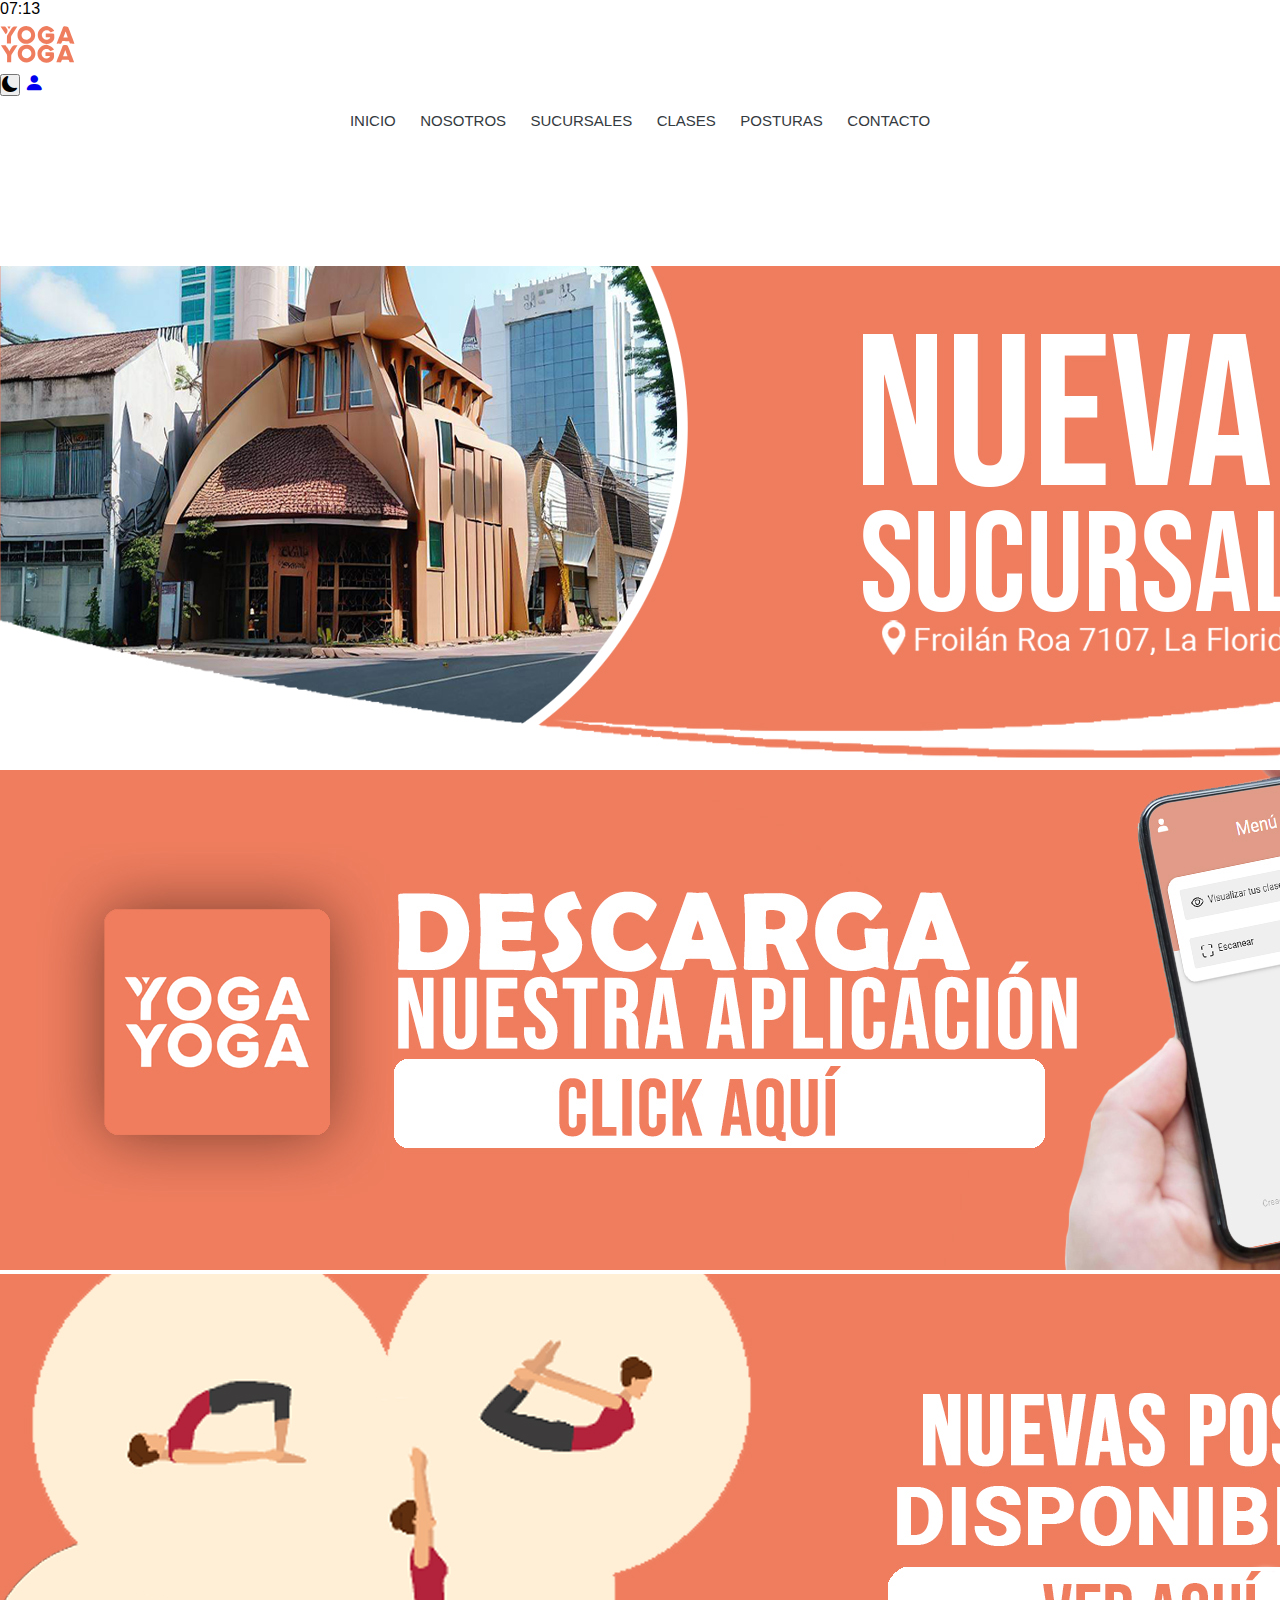
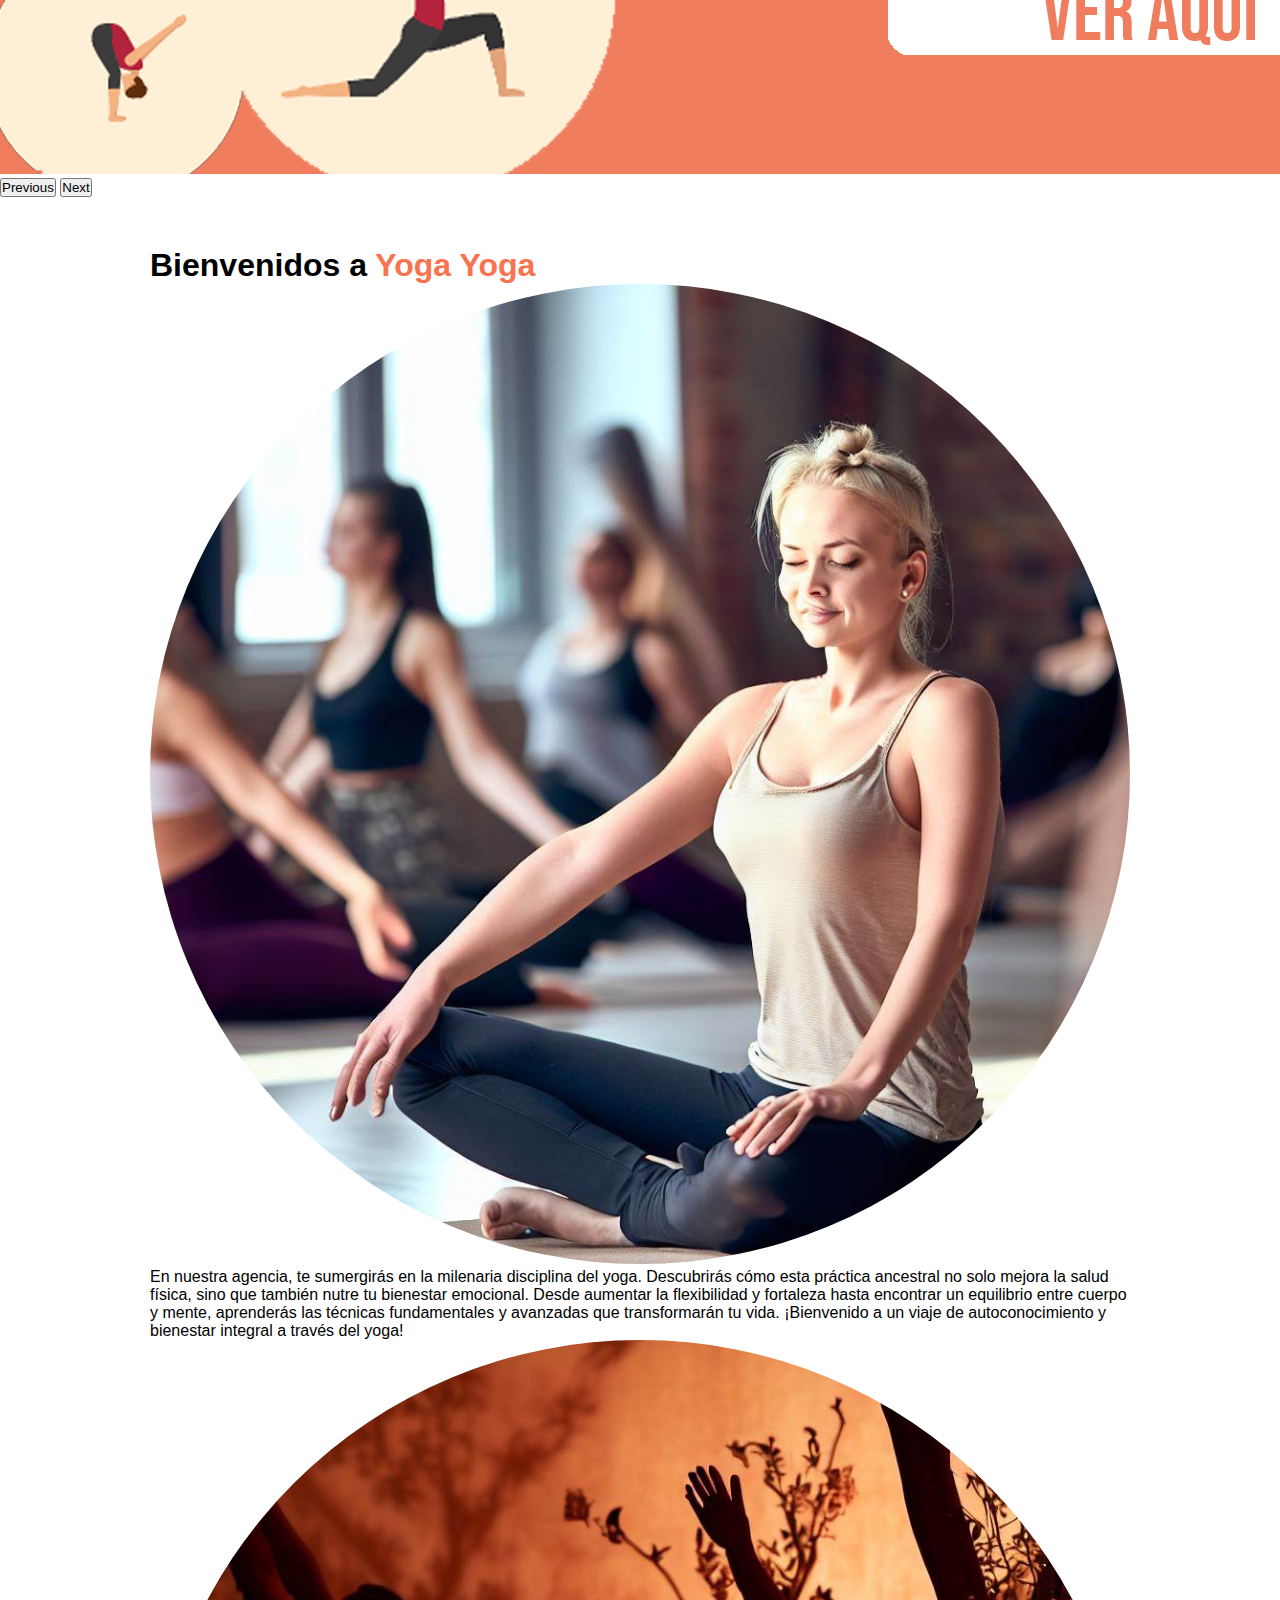
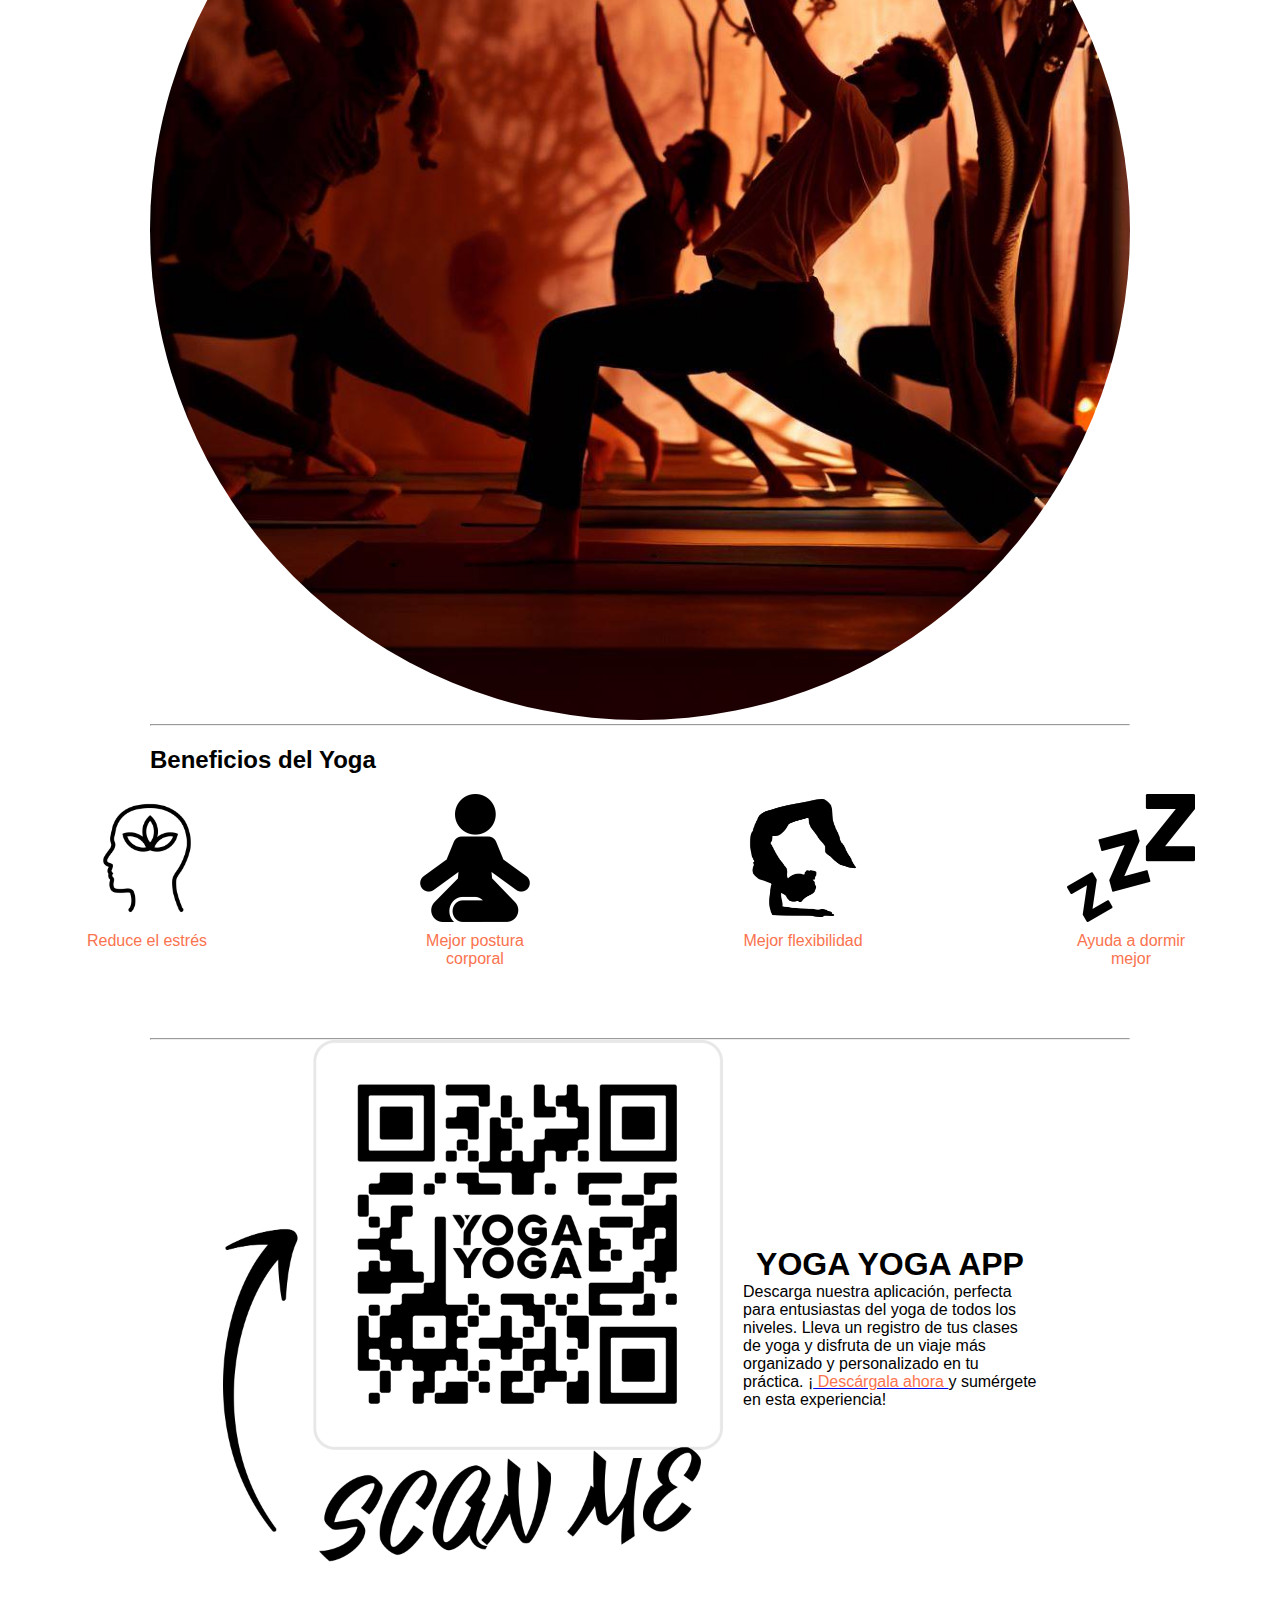
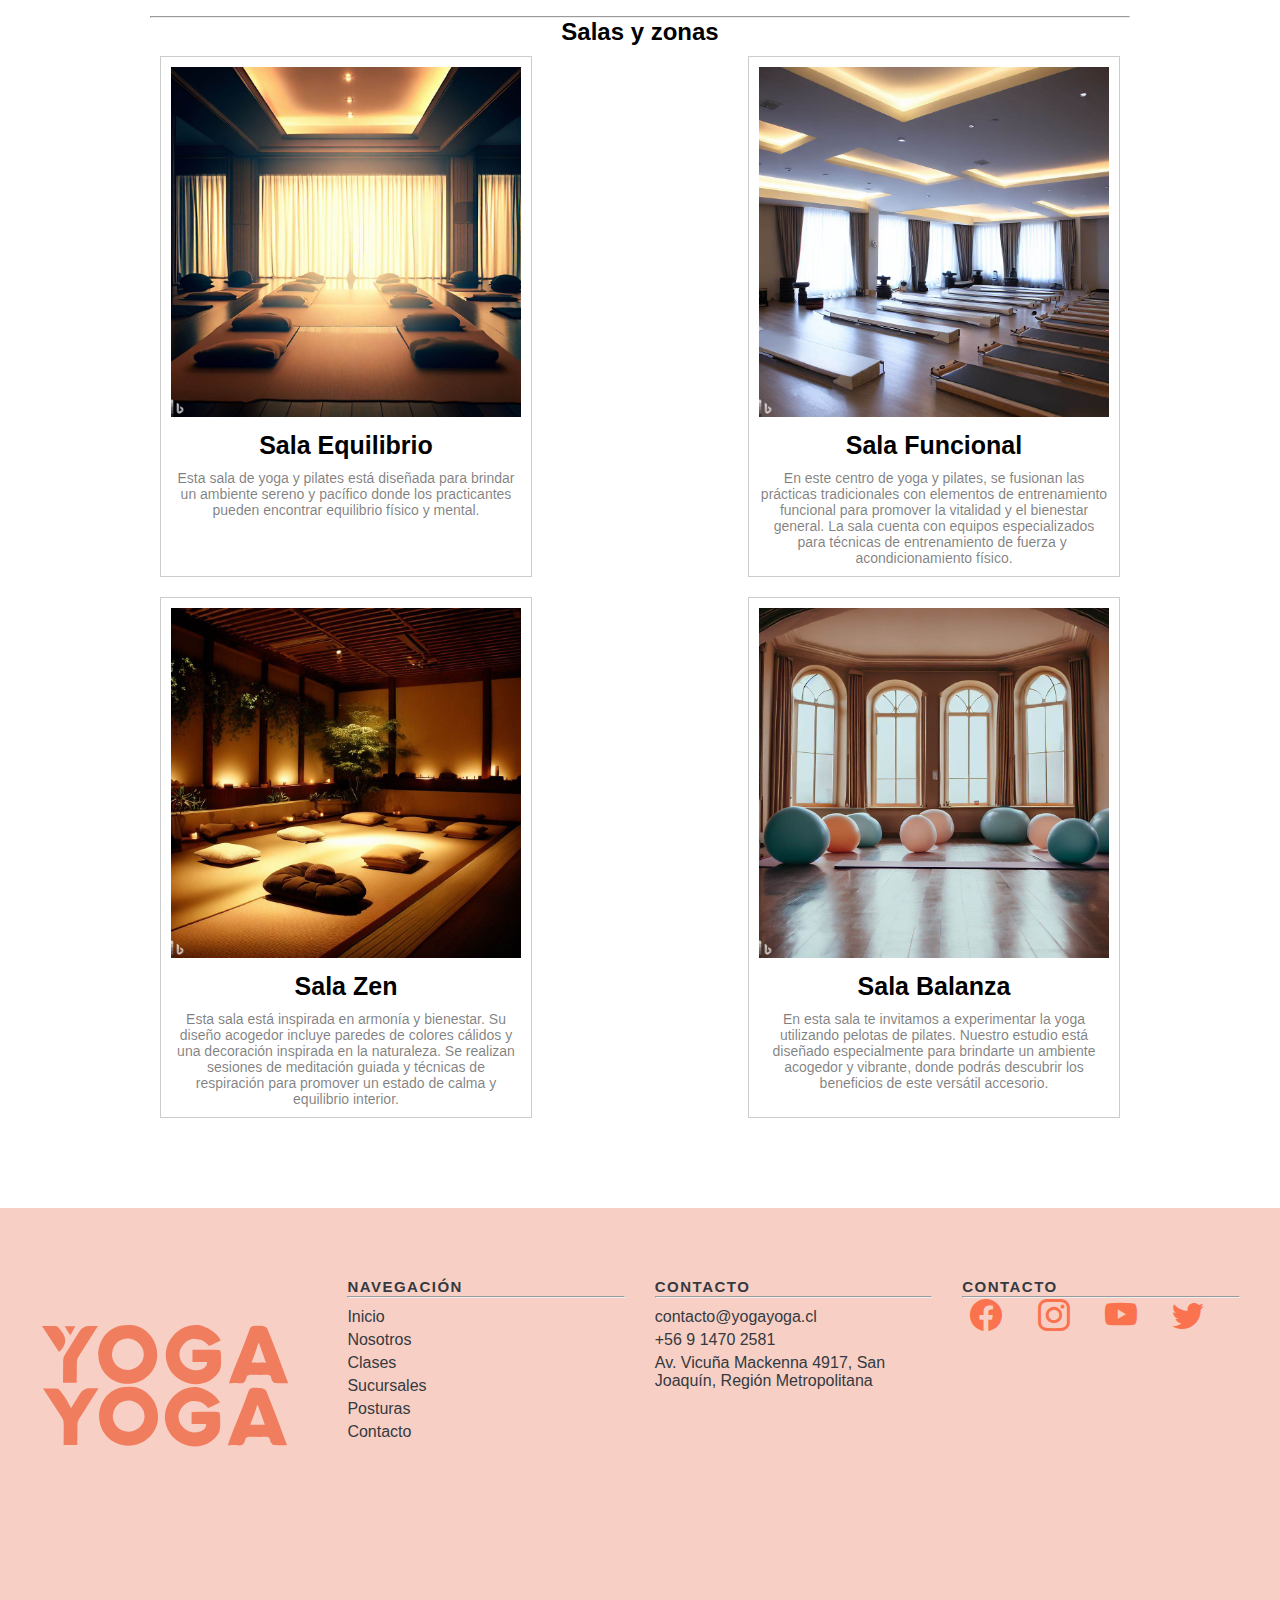
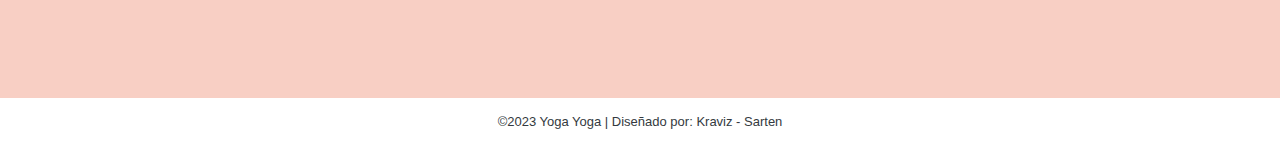
<file: index.html>
<!DOCTYPE html>
<html lang="es">

<head>
    <meta charset="UTF-8">
    <meta name="viewport" content="width=device-width, initial-scale=1.0">

    <link href="https://cdn.jsdelivr.net/npm/bootstrap@5.3.0-alpha3/dist/css/bootstrap.min.css" rel="stylesheet"
        integrity="sha384-KK94CHFLLe+nY2dmCWGMq91rCGa5gtU4mk92HdvYe+M/SXH301p5ILy+dN9+nJOZ" crossorigin="anonymous">
    <link rel="stylesheet" href="https://cdn.jsdelivr.net/npm/bootstrap-icons@1.10.5/font/bootstrap-icons.css">

    <link rel="stylesheet" href="assets/css/main.css">
    <link rel="stylesheet" href="assets/css/home.css">

    <link rel="icon" href="assets/imgs/yogayoga/LOGOMIN.svg">
    <title>Inicio</title>
</head>

<body>
    <div id="superior" class="fixed-top bg-light">
        <header>
            <div class="container">
                <div class="row text-center mt-2 mb-2 d-flex justify-content-center">
                    <div id="orden" class="col-md-4 p-2">
                        <div class="d-flex justify-content-center">
                            <span id="horaFecha"></span>

                        </div>
                    </div>
                    <div class="col-sm-4">
                        <div class="container">
                            <a class="navbar-brand" href="index.html">
                                <img id="logo" src="assets/imgs/yogayoga/LOGO2.svg" alt="Logo Yoga Yoga">
                            </a>
                        </div>
                    </div>
                    <div id="orden2" class="col-sm-4 btn-header">
                        <button id="theme-toggle" class="btn"><i class="bi bi-moon-fill"></i></button>
                        <a id="login-btn" class="btn" href="login.html"><i class="bi bi-person-fill"></i></a>

                    </div>
                </div>
            </div>
            <container class="nav">
                <input type="checkbox" id="check">
                <label for="check" class="mostrar-menu">
                    &#8801
                </label>
                <nav class="menu">
                    <a href="index.html">Inicio</a>
                    <a href="nosotros.html">Nosotros</a>

                    <a href="sucursales.html">Sucursales</a>
                    <a href="clases.html">Clases</a>
                    <a href="posturas.html">Posturas</a>
                    <a href="contacto.html">Contacto</a>
                    <label for="check" class="esconder-menu">
                        &#215
                    </label>
                </nav>
            </container>
        </header>
    </div>
    </div>

    <main>
        <!-- CARRUSEL -->
        <div id="carouselExampleControls" class="carousel slide" data-bs-ride="carousel">
            <div class="carousel-inner">
                <div class="carousel-item active" data-bs-interval="5000">
                    <img src="assets/imgs/carusel/carNuevaSuc.jpg" class="d-block w-100" alt="Anuncio nueva sucursal">
                </div>
                <div class="carousel-item" data-bs-interval="5000">
                    <a href="#descargar-app"><img src="assets/imgs/carusel/carApp.jpg" class="d-block w-100"
                            alt="Promoción descargar app"></a>
                </div>
                <div class="carousel-item" data-bs-interval="5000">
                    <a href="#"><img src="assets/imgs/carusel/carPoses.jpg" class="d-block w-100"
                            alt="Promoción nuevas poses"></a>
                </div>
            </div>
            <button class="carousel-control-prev" type="button" data-bs-target="#carouselExampleControls"
                data-bs-slide="prev">
                <span class="carousel-control-prev-icon" aria-hidden="true"></span>
                <span class="visually-hidden">Previous</span>
            </button>
            <button class="carousel-control-next" type="button" data-bs-target="#carouselExampleControls"
                data-bs-slide="next">
                <span class="carousel-control-next-icon" aria-hidden="true"></span>
                <span class="visually-hidden">Next</span>
            </button>
        </div>
        <div class="contenido-index">
            <div class="bienvenidos">
                <h1 class="pt-3 fs-2 border-top text-center"> Bienvenidos a <span> Yoga Yoga</span></h1>
                <div class="presentacion">
                    <div class="row">
                        <div class="col-sm-3">
                            <img src="assets/imgs/clases/yoga2.jpeg" alt="">
                        </div>
                        <div class="col-sm-6">
                            <p class="p-3 fs-5 text-center">En nuestra agencia, te sumergirás en la milenaria disciplina
                                del yoga. Descubrirás cómo esta práctica ancestral no solo mejora la salud física, sino
                                que también nutre tu bienestar emocional. Desde aumentar la flexibilidad y fortaleza
                                hasta encontrar un equilibrio entre cuerpo y mente, aprenderás las técnicas
                                fundamentales y avanzadas que transformarán tu vida. ¡Bienvenido a un viaje de
                                autoconocimiento y bienestar integral a través del yoga!</p>
                        </div>
                        <div class="col-sm-3">
                            <img src="assets/imgs/clases/zen2.jpeg" alt="">
                        </div>
                    </div>
                </div>
            </div>

            <hr>
            <h2 class="text-center benf">Beneficios del Yoga</h2>
            <div class="logo-container">
                <div class="logo-1">
                    <img class="logo-icon" src="assets/imgs/icons/estres.png" alt="Logo">
                    <span class="logo-text">Reduce el estrés</span>
                </div>
                <div class="logo-1">

                    <img class="logo-icon2" src="assets/imgs/icons/postura.png" alt="">
                    <span class="logo-text">Mejor postura corporal</span>
                </div>
                <div class="logo-1">
                    <img class="logo-icon3" src="assets/imgs/icons/flexx.png" alt="">
                    <span class="logo-text">Mejor flexibilidad </span>
                </div>
                <div class="logo-1">
                    <img class="logo-icon4" src="assets/imgs/icons/zzz.png" alt="">
                    <span class="logo-text">Ayuda a dormir mejor</span>
                </div>

                <hr>
            </div>

            <section id="descargar-app">
                <hr>
                <div class="container-QR">


                    <img src="assets/imgs/frame.png" alt="QR descargar Yoga Yoga App" class="img-qr">


                    <div class="texto">
                        <h1 class="pt-3 fs-2 
                         text-center">YOGA YOGA APP</h1>
                        <p class="p-3 fs-5 text-center">Descarga nuestra aplicación, perfecta para entusiastas del yoga
                            de todos los niveles. Lleva
                            un registro de tus clases de yoga y disfruta de un viaje más organizado y personalizado en
                            tu práctica. ¡<a id="link"
                                href="https://drive.google.com/file/d/1eetX5HiJDJCwfLkd6j3tpH6qTwLPG0ZI/view?usp=drive_link"
                                target="_blank"><span> Descárgala
                                    ahora </span> </a> y sumérgete en esta
                            experiencia!
                        </p>
                    </div>
                </div>
            </section>
            <section>
                <hr>
                <h2 class="salas">Salas y zonas </h2>
                <div class="container-cards">

                    <div class="card">
                        <img src="assets/imgs/salas/sala1.jpeg" alt="Foto 1">
                        <h2>Sala Equilibrio</h2>
                        <p>Esta sala de yoga y pilates está diseñada para
                            brindar un
                            ambiente
                            sereno y pacífico
                            donde los practicantes pueden encontrar equilibrio físico y
                            mental.</p>
                    </div>

                    <div class="card">
                        <img src="assets/imgs/salas/sala2.jpeg" alt="Foto 2">
                        <h2>Sala Funcional</h2>
                        <p> En este centro de yoga y pilates, se fusionan las
                            prácticas
                            tradicionales con
                            elementos de entrenamiento funcional para promover la vitalidad
                            y el bienestar
                            general. La sala cuenta con equipos especializados para técnicas
                            de
                            entrenamiento de fuerza y ​​acondicionamiento físico.</p>
                    </div>

                    <div class="card">
                        <img src="assets/imgs/salas/sala3.jpeg" alt="Foto 3">
                        <h2>Sala Zen</h2>
                        <p>Esta sala está inspirada en armonía y
                            bienestar. Su
                            diseño
                            acogedor incluye
                            paredes
                            de colores cálidos y una decoración inspirada en la
                            naturaleza. Se realizan
                            sesiones
                            de
                            meditación guiada y técnicas de respiración para
                            promover un estado de calma
                            y
                            equilibrio interior. </p>
                    </div>

                    <div class="card">
                        <img src="assets/imgs/salas/sala4.jpeg" alt="Foto 4">
                        <h2>Sala Balanza</h2>
                        <p>En esta sala te invitamos a experimentar la
                            yoga
                            utilizando
                            pelotas de
                            pilates.
                            Nuestro estudio está diseñado especialmente para
                            brindarte un ambiente
                            acogedor y
                            vibrante, donde podrás descubrir los beneficios de este
                            versátil accesorio.</p>
                    </div>
                </div>
            </section>
        </div>

    </main>

    <!-- FOOTER -->
    <div class="pg-footer">
        <footer class="footer">
            <div class="footer-content">
                <div class="footer-content-column">
                    <div class="footer-logo">
                        <a class="footer-logo-link" href="index.html">
                            <img id="footer-logo" class="img-fluid" src="assets/imgs/yogayoga/LOGO2.svg" alt="LOGO">
                        </a>
                    </div>
                </div>
                <div class="footer-content-column">
                    <div class="footer-menu">
                        <h2 class="footer-menu-name"> Navegación</h2>
                        <hr>
                        <ul id="menu-company" class="footer-menu-list">
                            <li class="menu-item menu-item-type-post_type menu-item-object-page">
                                <a href="index.html">Inicio</a>
                            </li>
                            <li class="menu-item menu-item-type-taxonomy menu-item-object-category">
                                <a href="nosotros.html">Nosotros</a>
                            </li>
                            <li class="menu-item menu-item-type-post_type menu-item-object-page">
                                <a href="yoga.html">Clases</a>
                            </li>
                            <li class="menu-item menu-item-tupe-post_type menu-item-object-page">
                                <a href="sucursales.html">Sucursales</a>
                            </li>
                            <li class="menu-item menu-item-type-post_type menu-item-object-page">
                                <a href="posturas.html">Posturas</a>
                            </li>
                            <li class="menu-item menu-item-type-post_type menu-item-object-page">
                                <a href="contacto.html">Contacto</a>
                            </li>
                        </ul>
                    </div>
                </div>
                <div class="footer-content-column">
                    <div class="footer-menu">
                        <h2 class="footer-menu-name"> Contacto</h2>
                        <hr>
                        <ul id="menu-quick-links" class="footer-menu-list">
                            <li class="menu-item menu-item-type-custom menu-item-object-custom">
                                <a href="mailto:contacto@yogayoga.cl">contacto@yogayoga.cl</a>
                            </li>
                            <li class="menu-item menu-item-type-custom menu-item-object-custom">
                                <a href="tel:+56914702581">+56 9 1470 2581</a>
                            </li>
                            <li class="menu-item menu-item-type-post_type menu-item-object-page">
                                <a href="contacto.html">Av. Vicuña Mackenna 4917, San Joaquín, Región
                                    Metropolitana</a>
                            </li>

                        </ul>
                    </div>
                </div>
                <div class="footer-content-column">
                    <div class="footer-menu">
                        <h2 class="footer-menu-name"> Contacto</h2>
                        <hr>
                        <a href="https://www.facebook.com" target="_blank"><i class="bi bi-facebook rrss"></i></a>
                        <a href="https://www.instagram.com" target="_blank"><i class="bi bi-instagram rrss"></i></a>
                        <a href="https://youtube.com" target="_blank"><i class="bi bi-youtube rrss"></i></a>
                        <a href="https://twitter.com" target="_blank"><i class="bi bi-twitter rrss"></i></a>
                    </div>
                </div>
            </div>
            <div class="footer-copyright">
                <div class="footer-copyright-wrapper">
                    <p class="footer-copyright-text">
                        ©2023 Yoga Yoga | Diseñado por: Kraviz - Sarten
                    </p>
                </div>
            </div>
        </footer>
    </div>

    <script src="assets/js/main.js"></script>
    <script src="https://code.jquery.com/jquery-3.6.0.min.js"></script>
    <script src="https://cdn.jsdelivr.net/npm/bootstrap@5.3.0-alpha3/dist/js/bootstrap.bundle.min.js"
        integrity="sha384-ENjdO4Dr2bkBIFxQpeoTz1HIcje39Wm4jDKdf19U8gI4ddQ3GYNS7NTKfAdVQSZe"
        crossorigin="anonymous"></script>
</body>

</html>
</file>
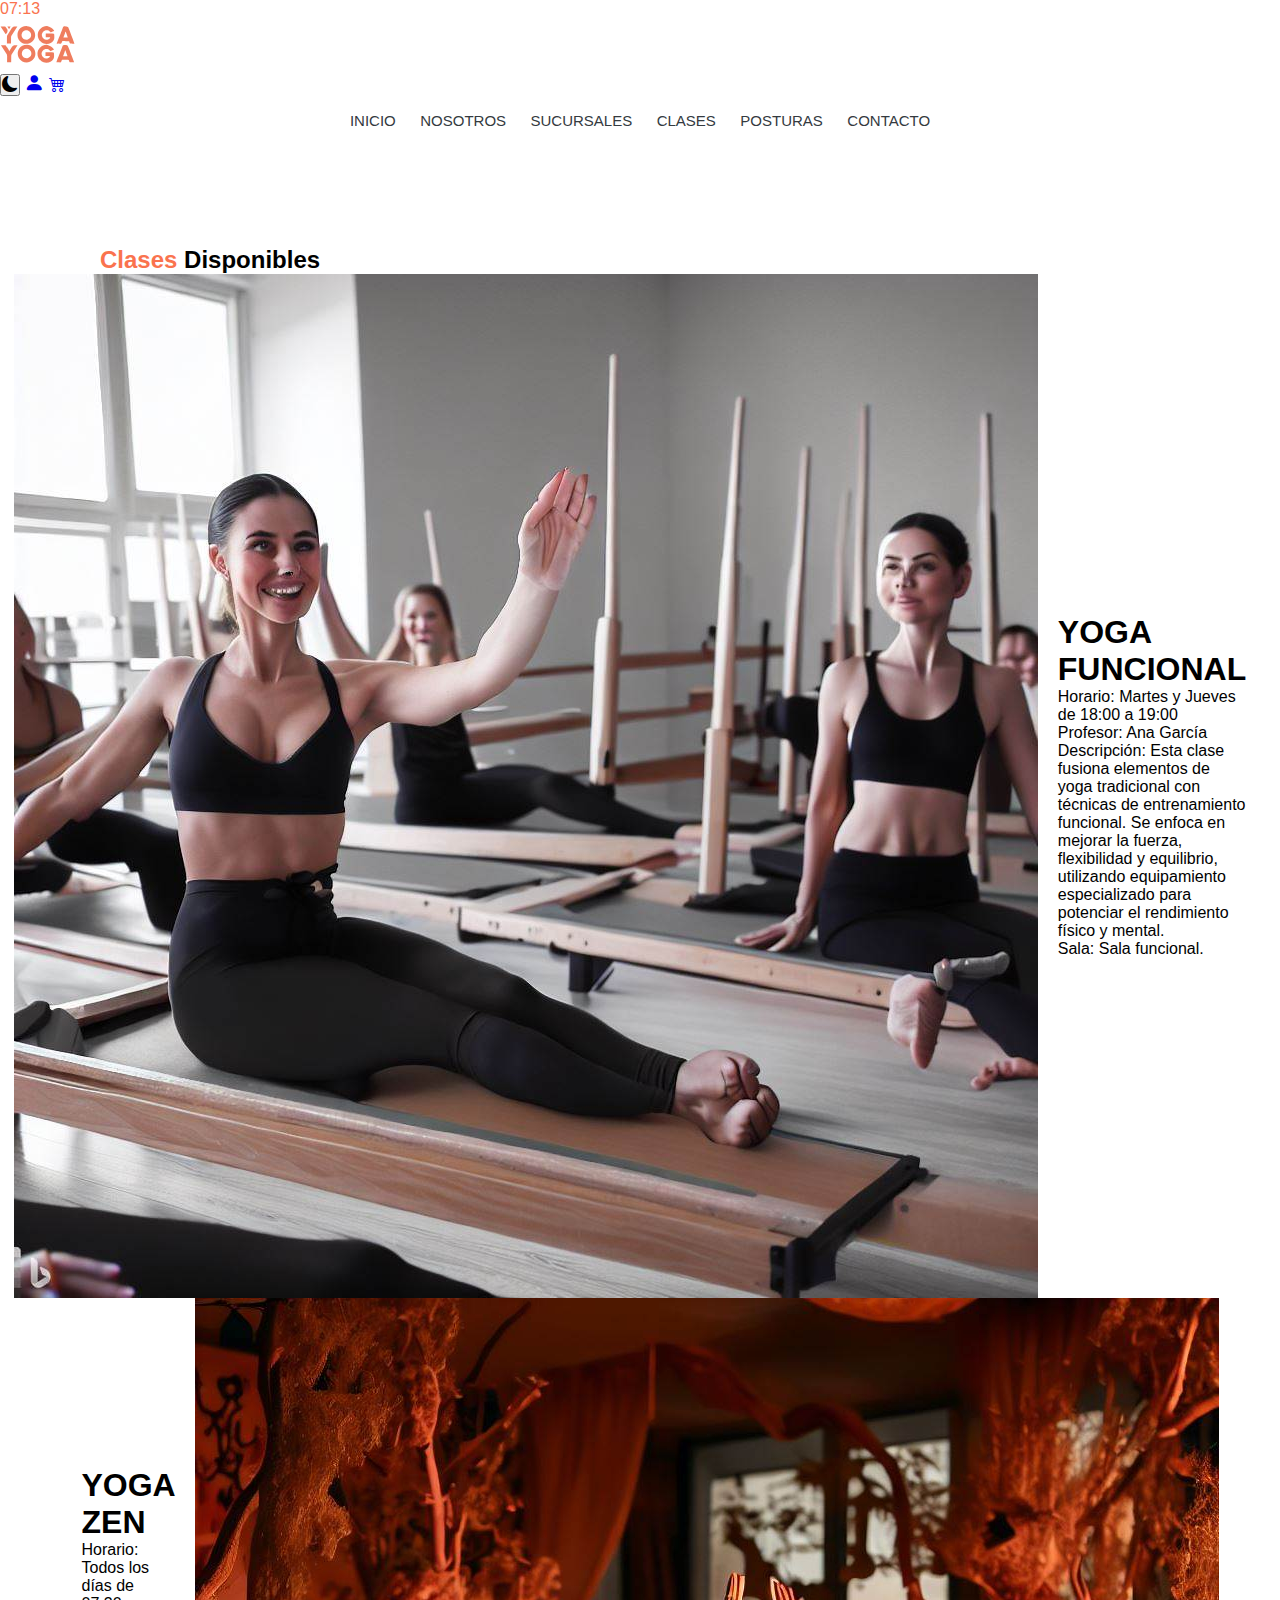
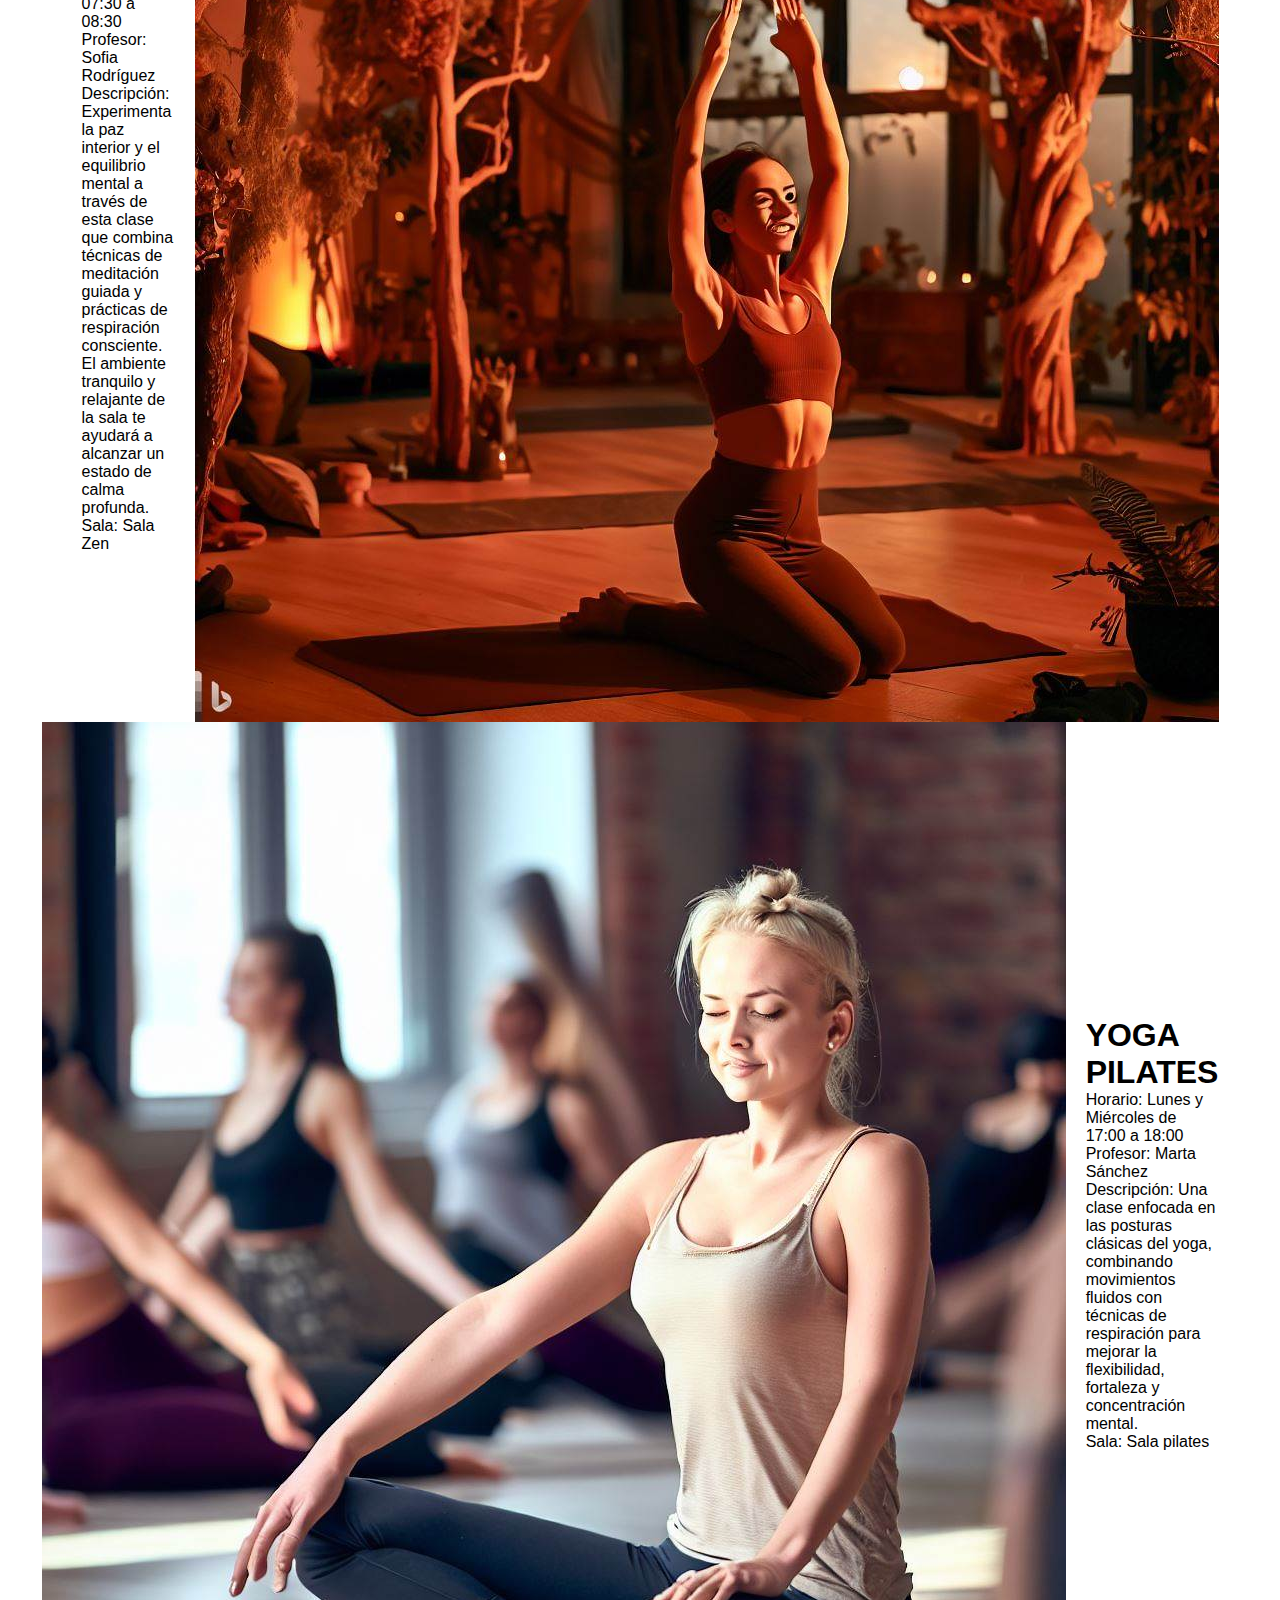
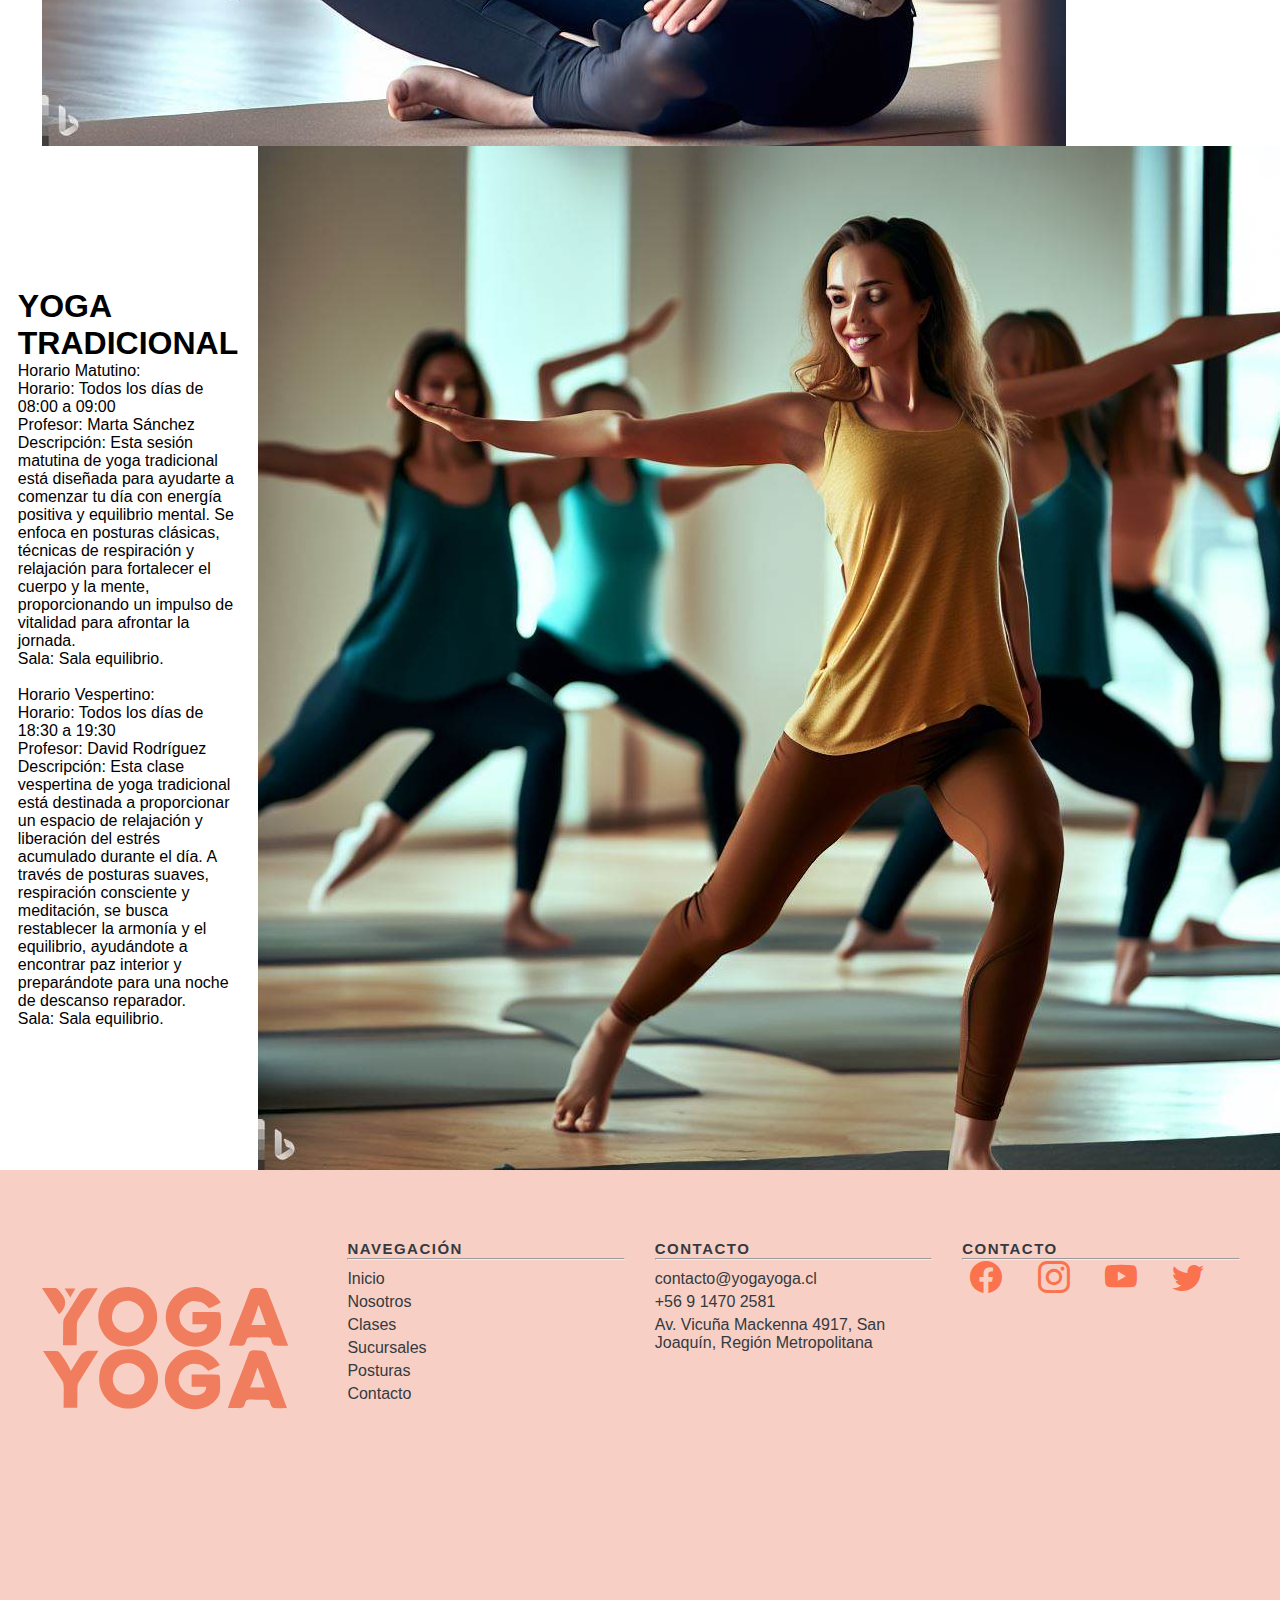
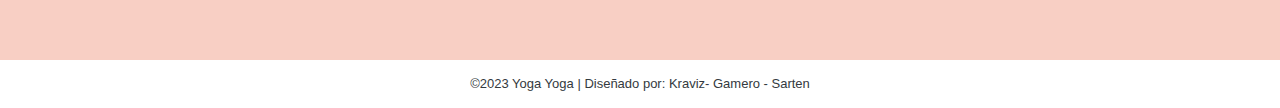
<file: clases.html>
<!DOCTYPE html>
<html lang="es">

<head>
    <meta charset="UTF-8">
    <meta name="viewport" content="width=device-width, initial-scale=1.0">

    <link href="https://cdn.jsdelivr.net/npm/bootstrap@5.3.0-alpha3/dist/css/bootstrap.min.css" rel="stylesheet"
        integrity="sha384-KK94CHFLLe+nY2dmCWGMq91rCGa5gtU4mk92HdvYe+M/SXH301p5ILy+dN9+nJOZ" crossorigin="anonymous">
    <link rel="stylesheet" href="https://cdn.jsdelivr.net/npm/bootstrap-icons@1.10.5/font/bootstrap-icons.css">

    <link rel="stylesheet" href="assets/css/main.css">
    <link rel="stylesheet" href="assets/css/clases.css">

    <link rel="icon" href="assets/imgs/yogayoga/LOGOMIN.svg">
    <title>Clases</title>
</head>

<body>
    <div id="superior" class="fixed-top bg-light">
        <header>
            <div class="container">
                <div class="row text-center mt-2 mb-2 d-flex justify-content-center">
                    <div id="orden" class="col-md-4 p-2">
                        <div class="d-flex justify-content-center clima">
                            <span id="horaFecha"></span>
                            <h1 class="p-2" id="temperatura-valor"></h1>
                            <h2 class="p-2" id="ubicacion"></h2>
                        </div>
                    </div>
                    <div class="col-sm-4">
                        <div class="container">
                            <a class="navbar-brand" href="index.html">
                                <img id="logo" src="assets/imgs/yogayoga/LOGO2.svg" alt="Logo Yoga Yoga">
                            </a>
                        </div>
                    </div>
                    <div id="orden2" class="col-sm-4 btn-header">
                        <button id="theme-toggle" class="btn"><i class="bi bi-moon-fill"></i></button>
                        <a id="login-btn" class="btn" href="login.html"><i class="bi bi-person-fill"></i></a>
                        <a id="cart-btn" class="btn" href="carrito.html"><i class="bi bi-cart4"></i></a>
                    </div>
                </div>
            </div>
            <container class="nav">
                <input type="checkbox" id="check">
                <label for="check" class="mostrar-menu">
                    &#8801
                </label>
                <nav class="menu">
                    <a href="index.html">Inicio</a>
                    <a href="nosotros.html">Nosotros</a>

                    <a href="sucursales.html">Sucursales</a>
                    <a href="clases.html">Clases</a>
                    <a href="posturas.html">Posturas</a>
                    <a href="contacto.html">Contacto</a>
                    <label for="check" class="esconder-menu">
                        &#215
                    </label>
                </nav>
            </container>
        </header>
    </div>
    </div>

    <main>
        <h2 class="text-center tittle"><span>Clases</span> Disponibles</h2>
        <section>
            <div class="container-QR">
                <img src="assets/imgs/clases/funcional2.jpeg" alt="QR descargar Yoga Yoga App" class="img-clases">
                <div class="texto">
                    <h1 class="pt-3 fs-2 text-left">YOGA FUNCIONAL</h1>
                    <p class="p-3 fs-5 text-left    ">Horario: Martes y Jueves de 18:00 a 19:00 <br>
                        Profesor: Ana García <br>
                        Descripción: Esta clase fusiona elementos de yoga tradicional con técnicas de entrenamiento
                        funcional. Se enfoca en mejorar la fuerza, flexibilidad y equilibrio, utilizando equipamiento
                        especializado para potenciar el rendimiento físico y mental. <br>
                        Sala: Sala funcional.

                    </p>
                </div>
            </div>
            <div class="container-QR">
                <div class="texto">
                    <h1 class="pt-3 fs-2 text-right">YOGA ZEN</h1>
                    <p class="p-3 fs-5 text-right">Horario: Todos los días de 07:30 a 08:30 <br>
                        Profesor: Sofia Rodríguez <br>
                        Descripción: Experimenta la paz interior y el equilibrio mental a través de esta clase que
                        combina técnicas de meditación guiada y prácticas de respiración consciente. El ambiente
                        tranquilo y relajante de la sala te ayudará a alcanzar un estado de calma profunda. <br>
                        Sala: Sala Zen
                    </p>
                </div>
                <img src="assets/imgs/clases/zen1.jpeg" alt="yoga" class="img-clases">

            </div>
            <div class="container-QR">
                <img src="assets/imgs/clases/yoga2.jpeg" alt=yoga" class="img-clases">
                <div class="texto">
                    <h1 class="pt-3 fs-2 text-left">YOGA PILATES</h1>
                    <p class="p-3 fs-5 text-left    ">Horario: Lunes y Miércoles de 17:00 a 18:00 <br>
                        Profesor: Marta Sánchez <br>
                        Descripción: Una clase enfocada en las posturas clásicas del yoga, combinando movimientos
                        fluidos con técnicas de respiración para mejorar la flexibilidad, fortaleza y concentración
                        mental. <br>
                        Sala: Sala pilates
                    </p>
                </div>
            </div>
            <div class="container-QR">
                <div class="texto">
                    <h1 class="pt-3 fs-2 text-right">YOGA TRADICIONAL</h1>
                    <p class="p-3 fs-5 text-right">Horario Matutino: <br>

                        Horario: Todos los días de 08:00 a 09:00 <br>
                        Profesor: Marta Sánchez <br>
                        Descripción: Esta sesión matutina de yoga tradicional está diseñada para ayudarte a comenzar tu
                        día con energía positiva y equilibrio mental. Se enfoca en posturas clásicas, técnicas de
                        respiración y relajación para fortalecer el cuerpo y la mente, proporcionando un impulso de
                        vitalidad para afrontar la jornada. <br>
                        Sala: Sala equilibrio.
                        <br>
                        <br>
                        Horario Vespertino: <br>

                        Horario: Todos los días de 18:30 a 19:30 <br>
                        Profesor: David Rodríguez <br>
                        Descripción: Esta clase vespertina de yoga tradicional está destinada a proporcionar un espacio
                        de relajación y liberación del estrés acumulado durante el día. A través de posturas suaves,
                        respiración consciente y meditación, se busca restablecer la armonía y el equilibrio, ayudándote
                        a encontrar paz interior y preparándote para una noche de descanso reparador. <br>
                        Sala: Sala equilibrio.

                    </p>
                </div>
                <img src="assets/imgs/clases/yoga.jpeg" alt="yoga" class="img-clases">

            </div>
        </section>

    </main>
    <!-- FOOTER -->

    <div class="pg-footer">
        <footer class="footer">
            <div class="footer-content">
                <div class="footer-content-column">
                    <div class="footer-logo">
                        <a class="footer-logo-link" href="index.html">
                            <img id="footer-logo" class="img-fluid" src="assets/imgs/yogayoga/LOGO2.svg" alt="LOGO">
                        </a>
                    </div>
                </div>
                <div class="footer-content-column">
                    <div class="footer-menu">
                        <h2 class="footer-menu-name"> Navegación</h2>
                        <hr>
                        <ul id="menu-company" class="footer-menu-list">
                            <li class="menu-item menu-item-type-post_type menu-item-object-page">
                                <a href="index.html">Inicio</a>
                            </li>
                            <li class="menu-item menu-item-type-taxonomy menu-item-object-category">
                                <a href="nosotros.html">Nosotros</a>
                            </li>
                            <li class="menu-item menu-item-type-post_type menu-item-object-page">
                                <a href="yoga.html">Clases</a>
                            </li>
                            <li class="menu-item menu-item-tupe-post_type menu-item-object-page">
                                <a href="sucursales.html">Sucursales</a>
                            </li>
                            <li class="menu-item menu-item-type-post_type menu-item-object-page">
                                <a href="posturas.html">Posturas</a>
                            </li>
                            <li class="menu-item menu-item-type-post_type menu-item-object-page">
                                <a href="contacto.html">Contacto</a>
                            </li>
                        </ul>
                    </div>
                </div>
                <div class="footer-content-column">
                    <div class="footer-menu">
                        <h2 class="footer-menu-name"> Contacto</h2>
                        <hr>
                        <ul id="menu-quick-links" class="footer-menu-list">
                            <li class="menu-item menu-item-type-custom menu-item-object-custom">
                                <a href="mailto:contacto@yogayoga.cl">contacto@yogayoga.cl</a>
                            </li>
                            <li class="menu-item menu-item-type-custom menu-item-object-custom">
                                <a href="tel:+56914702581">+56 9 1470 2581</a>
                            </li>
                            <li class="menu-item menu-item-type-post_type menu-item-object-page">
                                <a href="contacto.html">Av. Vicuña Mackenna 4917, San Joaquín, Región Metropolitana</a>
                            </li>

                        </ul>
                    </div>
                </div>
                <div class="footer-content-column">
                    <div class="footer-menu">
                        <h2 class="footer-menu-name"> Contacto</h2>
                        <hr>
                        <a href="https://www.facebook.com" target="_blank"><i class="bi bi-facebook rrss"></i></a>
                        <a href="https://www.instagram.com" target="_blank"><i class="bi bi-instagram rrss"></i></a>
                        <a href="https://youtube.com" target="_blank"><i class="bi bi-youtube rrss"></i></a>
                        <a href="https://twitter.com" target="_blank"><i class="bi bi-twitter rrss"></i></a>
                    </div>
                </div>
            </div>
            <div class="footer-copyright">
                <div class="footer-copyright-wrapper">
                    <p class="footer-copyright-text">
                        ©2023 Yoga Yoga | Diseñado por: Kraviz- Gamero - Sarten
                    </p>
                </div>
            </div>
        </footer>
    </div>

    <script src="assets/js/main.js"></script>
    <script src="https://code.jquery.com/jquery-3.6.0.min.js"></script>
    <script src="https://cdn.jsdelivr.net/npm/bootstrap@5.3.0-alpha3/dist/js/bootstrap.bundle.min.js"
        integrity="sha384-ENjdO4Dr2bkBIFxQpeoTz1HIcje39Wm4jDKdf19U8gI4ddQ3GYNS7NTKfAdVQSZe"
        crossorigin="anonymous"></script>
</body>

</html>
</file>
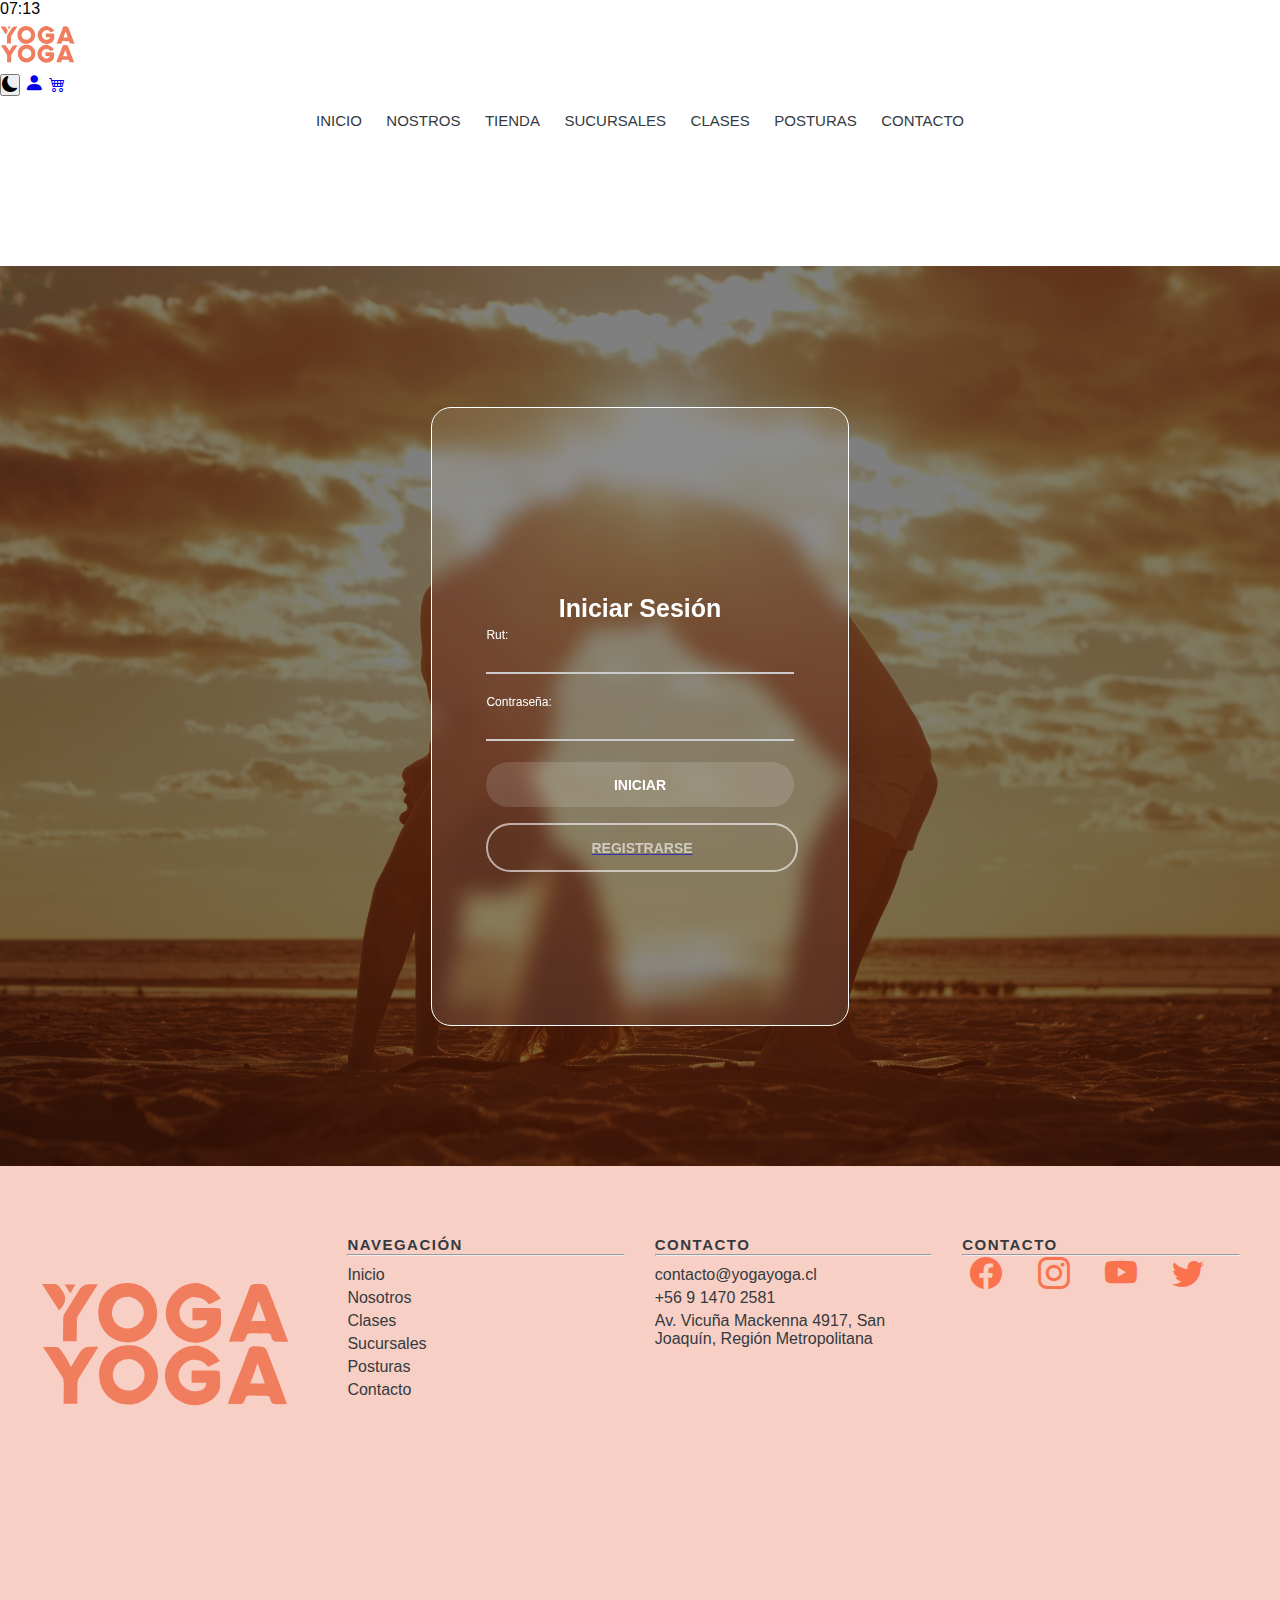
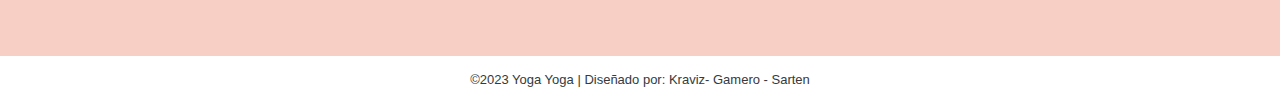
<file: login.html>
<!DOCTYPE html>
<html lang="es">

<head>
    <meta charset="UTF-8">
    <meta name="viewport" content="width=device-width, initial-scale=1.0">

    <link href="https://cdn.jsdelivr.net/npm/bootstrap@5.3.0-alpha3/dist/css/bootstrap.min.css" rel="stylesheet"
        integrity="sha384-KK94CHFLLe+nY2dmCWGMq91rCGa5gtU4mk92HdvYe+M/SXH301p5ILy+dN9+nJOZ" crossorigin="anonymous">
    <link rel="stylesheet" href="https://cdn.jsdelivr.net/npm/bootstrap-icons@1.10.5/font/bootstrap-icons.css">

    <link rel="stylesheet" href="assets/css/main.css">
    <link rel="stylesheet" href="assets/css/login.css">

    <link rel="icon" href="assets/imgs/yogayoga/LOGOMIN.svg">
    <title>Iniciar Sesión</title>
</head>

<body>
    <div id="superior" class="fixed-top bg-light">
        <header>
            <div class="container">
                <div class="row text-center mt-2 mb-2 d-flex justify-content-center">
                    <div id="orden" class="col-md-4 p-2">
                        <div class="d-flex justify-content-center clima">
                            <span id="horaFecha"></span>
                            <h1 class="p-2" id="temperatura-valor"></h1>
                            <h2 class="p-2" id="ubicacion"></h2>
                        </div>
                    </div>
                    <div class="col-sm-4">
                        <div class="container">
                            <a class="navbar-brand" href="index.html">
                                <img id="logo" src="assets/imgs/yogayoga/LOGO2.svg" alt="Logo Yoga Yoga">
                            </a>
                        </div>
                    </div>
                    <div id="orden2" class="col-sm-4 btn-header">
                        <button id="theme-toggle" class="btn"><i class="bi bi-moon-fill"></i></button>
                        <a id="login-btn" class="btn" href="login.html"><i class="bi bi-person-fill"></i></a>
                        <a id="cart-btn" class="btn" href="carrito.html"><i class="bi bi-cart4"></i></a>
                    </div>
                </div>
            </div>
            <container class="nav">
                <input type="checkbox" id="check">
                <label for="check" class="mostrar-menu">
                    &#8801
                </label>
                <nav class="menu">
                    <a href="index.html">Inicio</a>
                    <a href="nosotros.html">Nostros</a>
                    <a href="tienda.html">Tienda</a>
                    <a href="sucursales.html">Sucursales</a>
                    <a href="clases.html">Clases</a>
                    <a href="posturas.html">Posturas</a>
                    <a href="contacto.html">Contacto</a>
                    <label for="check" class="esconder-menu">
                        &#215
                    </label>
                </nav>
            </container>
        </header>
    </div>
    </div>

    <main>
        <div class="container-page" id="Container">
            <div class="login-container" id="LoginContainer">
                <h1 class="title">Iniciar Sesión</h1>
                <form action="">
                    <div class="input-line-container">
                        <span class="name-input">Rut:</span>
                        <input type="text" name="username" class="input-line" id="">
                    </div>
                    <div class="input-line-container">
                        <span class="name-input">Contraseña:</span>
                        <input type="text" name="password" class="input-line" id="">
                    </div>
                    <input type="button" value="Iniciar" class="button-login">
                    <a href="register.html">
                        <div id="Register" class="button-second">Registrarse</div>
                    </a>

                </form>
            </div>
        </div>

    </main>

    <div class="pg-footer">
        <footer class="footer">
            <div class="footer-content">
                <div class="footer-content-column">
                    <div class="footer-logo">
                        <a class="footer-logo-link" href="index.html">
                            <img id="footer-logo" class="img-fluid" src="assets/imgs/yogayoga/LOGO2.svg" alt="LOGO">
                        </a>
                    </div>
                </div>
                <div class="footer-content-column">
                    <div class="footer-menu">
                        <h2 class="footer-menu-name"> Navegación</h2>
                        <hr>
                        <ul id="menu-company" class="footer-menu-list">
                            <li class="menu-item menu-item-type-post_type menu-item-object-page">
                                <a href="index.html">Inicio</a>
                            </li>
                            <li class="menu-item menu-item-type-taxonomy menu-item-object-category">
                                <a href="nosotros.html">Nosotros</a>
                            </li>
                            <li class="menu-item menu-item-type-post_type menu-item-object-page">
                                <a href="yoga.html">Clases</a>
                            </li>
                            <li class="menu-item menu-item-tupe-post_type menu-item-object-page">
                                <a href="sucursales.html">Sucursales</a>
                            </li>
                            <li class="menu-item menu-item-type-post_type menu-item-object-page">
                                <a href="posturas.html">Posturas</a>
                            </li>
                            <li class="menu-item menu-item-type-post_type menu-item-object-page">
                                <a href="contacto.html">Contacto</a>
                            </li>
                        </ul>
                    </div>
                </div>
                <div class="footer-content-column">
                    <div class="footer-menu">
                        <h2 class="footer-menu-name"> Contacto</h2>
                        <hr>
                        <ul id="menu-quick-links" class="footer-menu-list">
                            <li class="menu-item menu-item-type-custom menu-item-object-custom">
                                <a href="mailto:contacto@yogayoga.cl">contacto@yogayoga.cl</a>
                            </li>
                            <li class="menu-item menu-item-type-custom menu-item-object-custom">
                                <a href="tel:+56914702581">+56 9 1470 2581</a>
                            </li>
                            <li class="menu-item menu-item-type-post_type menu-item-object-page">
                                <a href="contacto.html">Av. Vicuña Mackenna 4917, San Joaquín, Región Metropolitana</a>
                            </li>

                        </ul>
                    </div>
                </div>
                <div class="footer-content-column">
                    <div class="footer-menu">
                        <h2 class="footer-menu-name"> Contacto</h2>
                        <hr>
                        <a href="https://www.facebook.com" target="_blank"><i class="bi bi-facebook rrss"></i></a>
                        <a href="https://www.instagram.com" target="_blank"><i class="bi bi-instagram rrss"></i></a>
                        <a href="https://youtube.com" target="_blank"><i class="bi bi-youtube rrss"></i></a>
                        <a href="https://twitter.com" target="_blank"><i class="bi bi-twitter rrss"></i></a>
                    </div>
                </div>
            </div>
            <div class="footer-copyright">
                <div class="footer-copyright-wrapper">
                    <p class="footer-copyright-text">
                        ©2023 Yoga Yoga | Diseñado por: Kraviz- Gamero - Sarten
                    </p>
                </div>
            </div>
        </footer>
    </div>

    <script src="assets/js/main.js"></script>
    <script src="https://code.jquery.com/jquery-3.6.0.min.js"></script>
    <script src="https://cdn.jsdelivr.net/npm/bootstrap@5.3.0-alpha3/dist/js/bootstrap.bundle.min.js"
        integrity="sha384-ENjdO4Dr2bkBIFxQpeoTz1HIcje39Wm4jDKdf19U8gI4ddQ3GYNS7NTKfAdVQSZe"
        crossorigin="anonymous"></script>
</body>

</html>
</file>
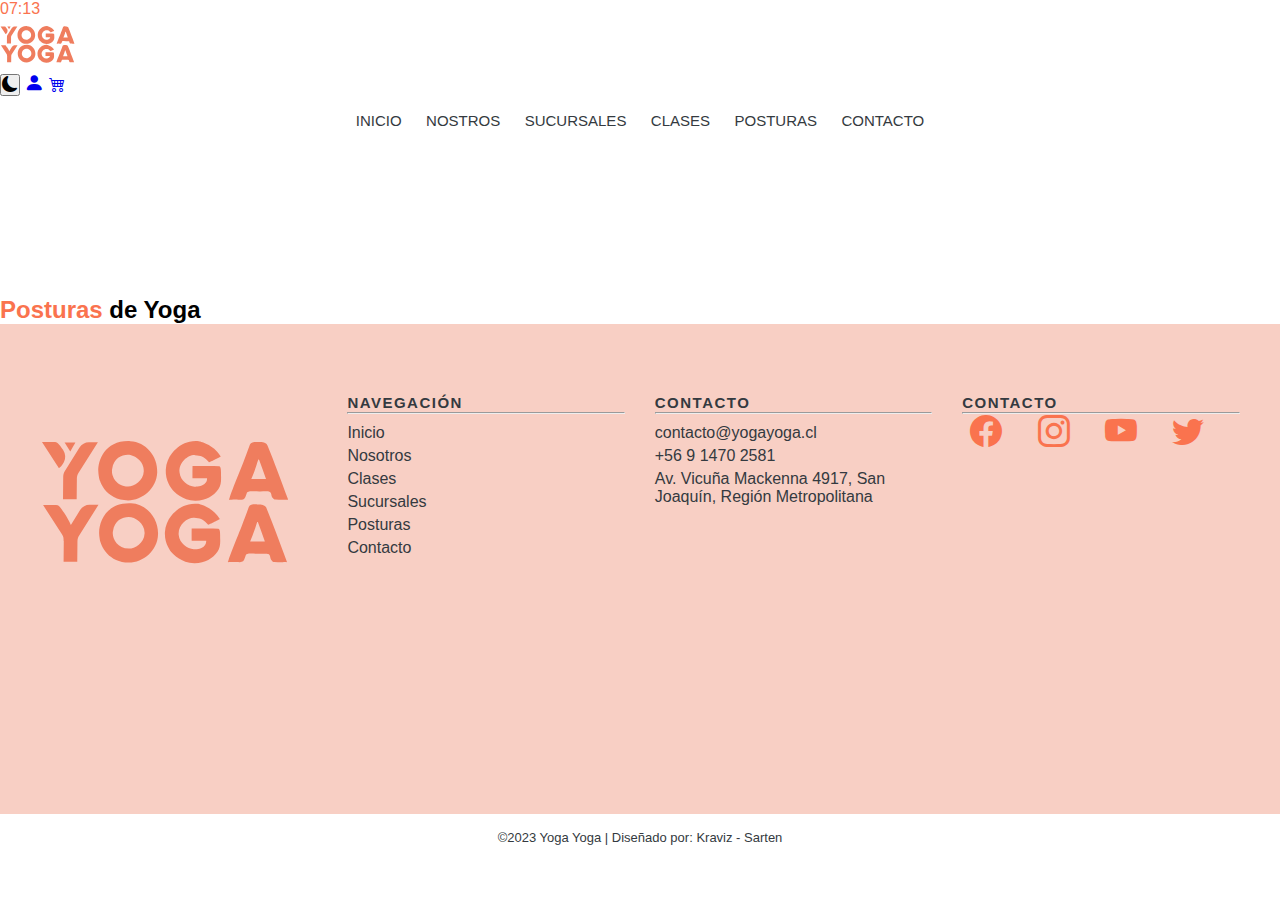
<file: posturas.html>
<!DOCTYPE html>
<html lang="es">

<head>
    <meta charset="UTF-8">
    <meta name="viewport" content="width=device-width, initial-scale=1.0">

    <link href="https://cdn.jsdelivr.net/npm/bootstrap@5.3.0-alpha3/dist/css/bootstrap.min.css" rel="stylesheet"
        integrity="sha384-KK94CHFLLe+nY2dmCWGMq91rCGa5gtU4mk92HdvYe+M/SXH301p5ILy+dN9+nJOZ" crossorigin="anonymous">
    <link rel="stylesheet" href="https://cdn.jsdelivr.net/npm/bootstrap-icons@1.10.5/font/bootstrap-icons.css">

    <link rel="stylesheet" href="assets/css/main.css">
    <link rel="stylesheet" href="assets/css/poses.css">

    <link rel="icon" href="assets/imgs/yogayoga/LOGOMIN.svg">
    <title>Posturas</title>
</head>

<body>
    <div id="superior" class="fixed-top bg-light">
        <header>
            <div class="container">
                <div class="row text-center mt-2 mb-2 d-flex justify-content-center">
                    <div id="orden" class="col-md-4 p-2">
                        <div class="d-flex justify-content-center clima">
                            <span id="horaFecha"></span>
                            <h1 class="p-2" id="temperatura-valor"></h1>
                            <h2 class="p-2" id="ubicacion"></h2>
                        </div>
                    </div>
                    <div class="col-sm-4">
                        <div class="container">
                            <a class="navbar-brand" href="index.html">
                                <img id="logo" src="assets/imgs/yogayoga/LOGO2.svg" alt="Logo Yoga Yoga">
                            </a>
                        </div>
                    </div>
                    <div id="orden2" class="col-sm-4 btn-header">
                        <button id="theme-toggle" class="btn"><i class="bi bi-moon-fill"></i></button>
                        <a id="login-btn" class="btn" href="login.html"><i class="bi bi-person-fill"></i></a>
                        <a id="cart-btn" class="btn" href="carrito.html"><i class="bi bi-cart4"></i></a>
                    </div>
                </div>
            </div>
            <container class="nav">
                <input type="checkbox" id="check">
                <label for="check" class="mostrar-menu">
                    &#8801
                </label>
                <nav class="menu">
                    <a href="index.html">Inicio</a>
                    <a href="nosotros.html">Nostros</a>

                    <a href="sucursales.html">Sucursales</a>
                    <a href="clases.html">Clases</a>
                    <a href="posturas.html">Posturas</a>
                    <a href="contacto.html">Contacto</a>
                    <label for="check" class="esconder-menu">
                        &#215
                    </label>
                </nav>
            </container>
        </header>
    </div>
    </div>
    <main>
        <h2 class="text-center mb-3 pb-3"><span>Posturas</span> de Yoga</h2>
        <div class="poses row">

        </div>

    </main>

    <div class="pg-footer">
        <footer class="footer">
            <div class="footer-content">
                <div class="footer-content-column">
                    <div class="footer-logo">
                        <a class="footer-logo-link" href="index.html">
                            <img id="footer-logo" class="img-fluid" src="assets/imgs/yogayoga/LOGO2.svg" alt="LOGO">
                        </a>
                    </div>
                </div>
                <div class="footer-content-column">
                    <div class="footer-menu">
                        <h2 class="footer-menu-name"> Navegación</h2>
                        <hr>
                        <ul id="menu-company" class="footer-menu-list">
                            <li class="menu-item menu-item-type-post_type menu-item-object-page">
                                <a href="index.html">Inicio</a>
                            </li>
                            <li class="menu-item menu-item-type-taxonomy menu-item-object-category">
                                <a href="nosotros.html">Nosotros</a>
                            </li>
                            <li class="menu-item menu-item-type-post_type menu-item-object-page">
                                <a href="yoga.html">Clases</a>
                            </li>
                            <li class="menu-item menu-item-tupe-post_type menu-item-object-page">
                                <a href="sucursales.html">Sucursales</a>
                            </li>
                            <li class="menu-item menu-item-type-post_type menu-item-object-page">
                                <a href="posturas.html">Posturas</a>
                            </li>
                            <li class="menu-item menu-item-type-post_type menu-item-object-page">
                                <a href="contacto.html">Contacto</a>
                            </li>
                        </ul>
                    </div>
                </div>
                <div class="footer-content-column">
                    <div class="footer-menu">
                        <h2 class="footer-menu-name"> Contacto</h2>
                        <hr>
                        <ul id="menu-quick-links" class="footer-menu-list">
                            <li class="menu-item menu-item-type-custom menu-item-object-custom">
                                <a href="mailto:contacto@yogayoga.cl">contacto@yogayoga.cl</a>
                            </li>
                            <li class="menu-item menu-item-type-custom menu-item-object-custom">
                                <a href="tel:+56914702581">+56 9 1470 2581</a>
                            </li>
                            <li class="menu-item menu-item-type-post_type menu-item-object-page">
                                <a href="contacto.html">Av. Vicuña Mackenna 4917, San Joaquín, Región Metropolitana</a>
                            </li>

                        </ul>
                    </div>
                </div>
                <div class="footer-content-column">
                    <div class="footer-menu">
                        <h2 class="footer-menu-name"> Contacto</h2>
                        <hr>
                        <a href="https://www.facebook.com" target="_blank"><i class="bi bi-facebook rrss"></i></a>
                        <a href="https://www.instagram.com" target="_blank"><i class="bi bi-instagram rrss"></i></a>
                        <a href="https://youtube.com" target="_blank"><i class="bi bi-youtube rrss"></i></a>
                        <a href="https://twitter.com" target="_blank"><i class="bi bi-twitter rrss"></i></a>
                    </div>
                </div>
            </div>
            <div class="footer-copyright">
                <div class="footer-copyright-wrapper">
                    <p class="footer-copyright-text">
                        ©2023 Yoga Yoga | Diseñado por: Kraviz - Sarten
                </div>
            </div>
        </footer>
    </div>

    <script src="assets/js/posturas.js"></script>
    <script src="assets/js/main.js"></script>
    <script src="https://code.jquery.com/jquery-3.6.0.min.js"></script>
    <script src="https://cdn.jsdelivr.net/npm/bootstrap@5.3.0-alpha3/dist/js/bootstrap.bundle.min.js"
        integrity="sha384-ENjdO4Dr2bkBIFxQpeoTz1HIcje39Wm4jDKdf19U8gI4ddQ3GYNS7NTKfAdVQSZe"
        crossorigin="anonymous"></script>
</body>

</html>
</file>
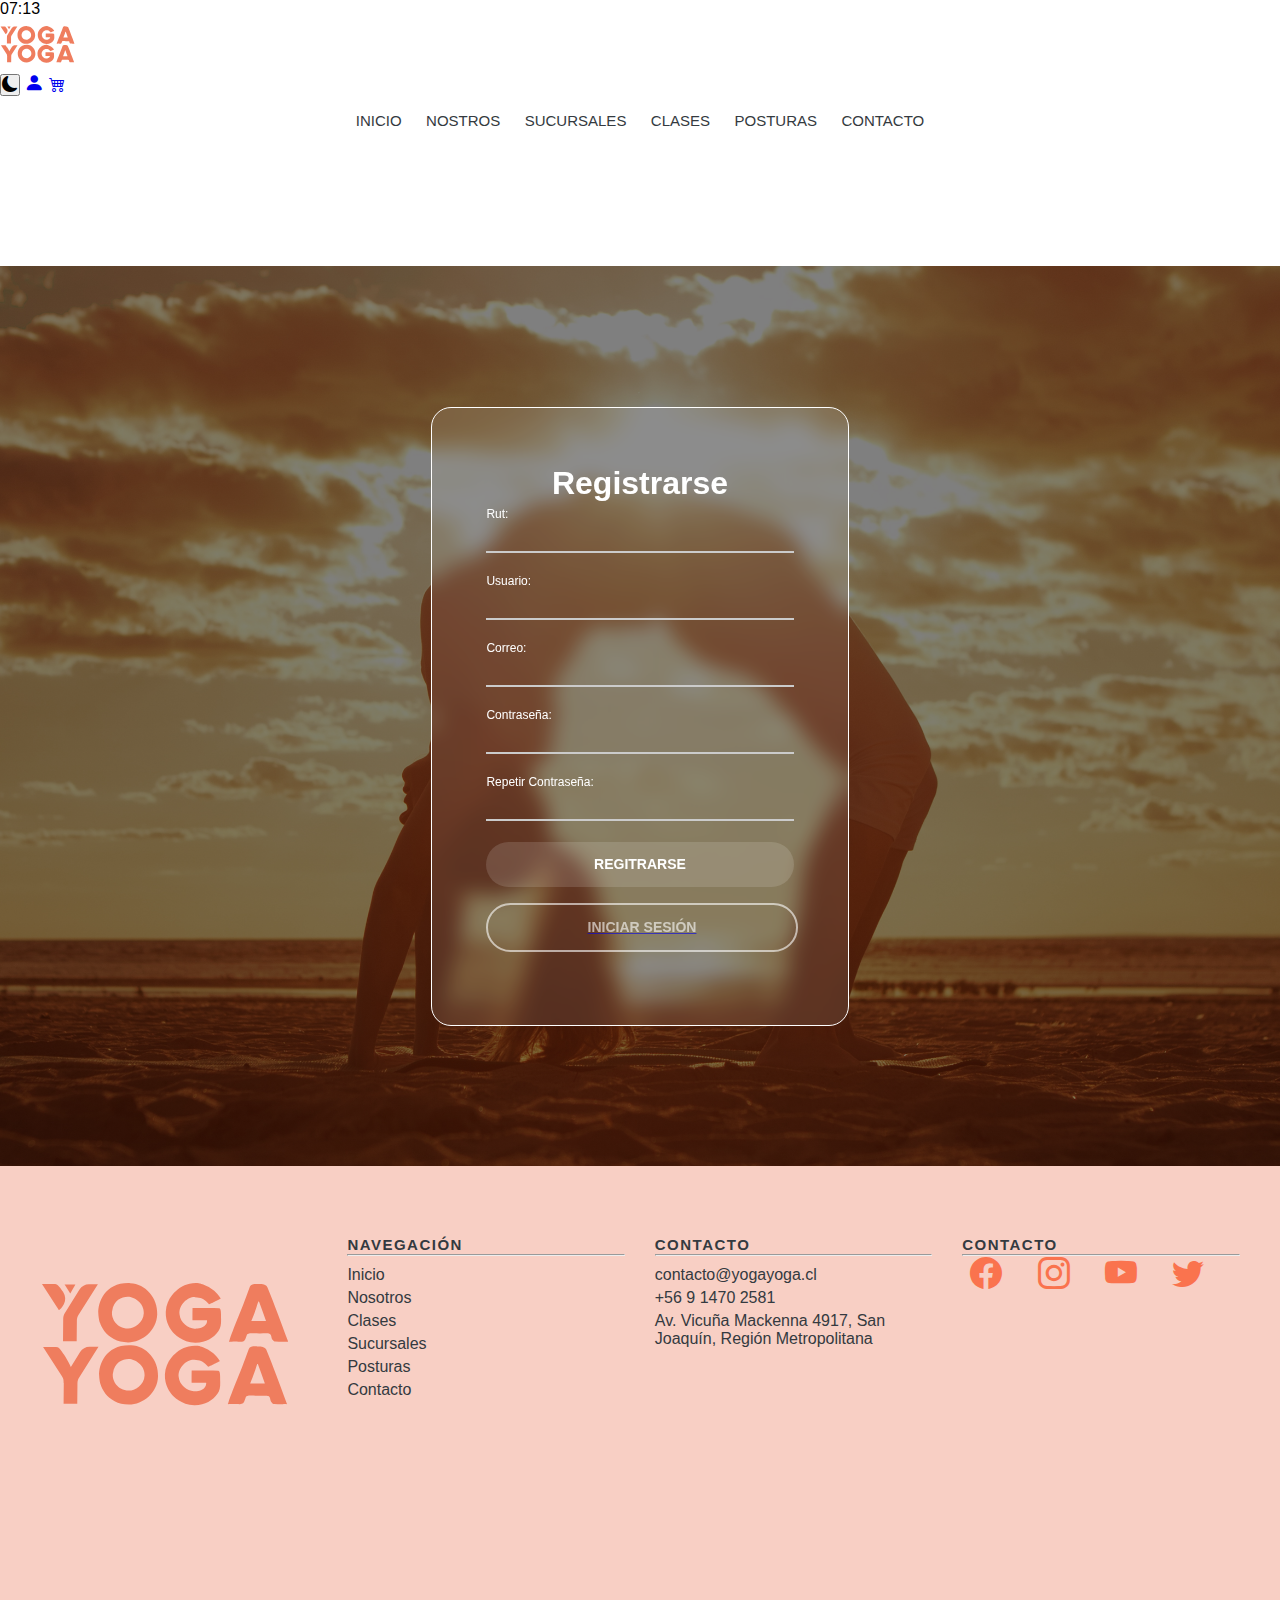
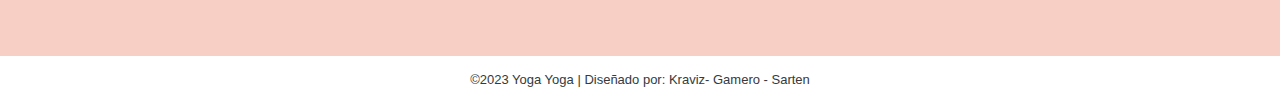
<file: register.html>
<!DOCTYPE html>
<html lang="es">

<head>
    <meta charset="UTF-8">
    <meta name="viewport" content="width=device-width, initial-scale=1.0">

    <link href="https://cdn.jsdelivr.net/npm/bootstrap@5.3.0-alpha3/dist/css/bootstrap.min.css" rel="stylesheet"
        integrity="sha384-KK94CHFLLe+nY2dmCWGMq91rCGa5gtU4mk92HdvYe+M/SXH301p5ILy+dN9+nJOZ" crossorigin="anonymous">
    <link rel="stylesheet" href="https://cdn.jsdelivr.net/npm/bootstrap-icons@1.10.5/font/bootstrap-icons.css">

    <link rel="stylesheet" href="assets/css/main.css">
    <link rel="stylesheet" href="assets/css/register.css">

    <link rel="icon" href="assets/imgs/yogayoga/LOGOMIN.svg">
    <title>Registro</title>
</head>

<body>
    <div id="superior" class="fixed-top bg-light">
        <header>
            <div class="container">
                <div class="row text-center mt-2 mb-2 d-flex justify-content-center">
                    <div id="orden" class="col-md-4 p-2">
                        <div class="d-flex justify-content-center clima">
                            <span id="horaFecha"></span>
                            <h1 class="p-2" id="temperatura-valor"></h1>
                            <h2 class="p-2" id="ubicacion"></h2>
                        </div>
                    </div>
                    <div class="col-sm-4">
                        <div class="container">
                            <a class="navbar-brand" href="index.html">
                                <img id="logo" src="assets/imgs/yogayoga/LOGO2.svg" alt="Logo Yoga Yoga">
                            </a>
                        </div>
                    </div>
                    <div id="orden2" class="col-sm-4 btn-header">
                        <button id="theme-toggle" class="btn"><i class="bi bi-moon-fill"></i></button>
                        <a id="login-btn" class="btn" href="login.html"><i class="bi bi-person-fill"></i></a>
                        <a id="cart-btn" class="btn" href="carrito.html"><i class="bi bi-cart4"></i></a>
                    </div>
                </div>
            </div>
            <container class="nav">
                <input type="checkbox" id="check">
                <label for="check" class="mostrar-menu">
                    &#8801
                </label>
                <nav class="menu">
                    <a href="index.html">Inicio</a>
                    <a href="nosotros.html">Nostros</a>

                    <a href="sucursales.html">Sucursales</a>
                    <a href="clases.html">Clases</a>
                    <a href="posturas.html">Posturas</a>
                    <a href="contacto.html">Contacto</a>
                    <label for="check" class="esconder-menu">
                        &#215
                    </label>
                </nav>
            </container>
        </header>
    </div>
    </div>

    <main>
        <div class="container-page" id="Container">
            <div class="register-container" id="register-Container">
                <h1 class="title">Registrarse</h1>
                <form action="">
                    <div class="row">
                        <div class="col-sm-6">
                            <div class="input-line-container">
                                <span class="name-input">Rut:</span>
                                <input type="text" name="username" class="input-line" id="">
                            </div>
                        </div>
                        <div class="col-sm-6">
                            <div class="input-line-container">
                                <span class="name-input">Usuario:</span>
                                <input type="text" name="username" class="input-line" id="">
                            </div>
                        </div>
                    </div>
                    <div class="input-line-container">
                        <span class="name-input">Correo:</span>
                        <input type="text" name="username" class="input-line" id="">
                    </div>
                    <div class="row">
                        <div class="col-sm-6">
                            <div class="input-line-container">
                                <span class="name-input">Contraseña:</span>
                                <input type="text" name="password" class="input-line" id="">
                            </div>
                        </div>
                        <div class="col-sm-6">
                            <div class="input-line-container">
                                <span class="name-input">Repetir Contraseña:</span>
                                <input type="text" name="password" class="input-line" id="">
                            </div>
                        </div>
                    </div>
                    <input type="button" value="Regitrarse" class="button-register">
                    <a href="login.html">
                        <div class="button-second">Iniciar sesión</div>
                    </a>

                </form>
            </div>
        </div>

    </main>

    <div class="pg-footer">
        <footer class="footer">
            <div class="footer-content">
                <div class="footer-content-column">
                    <div class="footer-logo">
                        <a class="footer-logo-link" href="index.html">
                            <img id="footer-logo" class="img-fluid" src="assets/imgs/yogayoga/LOGO2.svg" alt="LOGO">
                        </a>
                    </div>
                </div>
                <div class="footer-content-column">
                    <div class="footer-menu">
                        <h2 class="footer-menu-name"> Navegación</h2>
                        <hr>
                        <ul id="menu-company" class="footer-menu-list">
                            <li class="menu-item menu-item-type-post_type menu-item-object-page">
                                <a href="index.html">Inicio</a>
                            </li>
                            <li class="menu-item menu-item-type-taxonomy menu-item-object-category">
                                <a href="nosotros.html">Nosotros</a>
                            </li>
                            <li class="menu-item menu-item-type-post_type menu-item-object-page">
                                <a href="yoga.html">Clases</a>
                            </li>
                            <li class="menu-item menu-item-tupe-post_type menu-item-object-page">
                                <a href="sucursales.html">Sucursales</a>
                            </li>
                            <li class="menu-item menu-item-type-post_type menu-item-object-page">
                                <a href="posturas.html">Posturas</a>
                            </li>
                            <li class="menu-item menu-item-type-post_type menu-item-object-page">
                                <a href="contacto.html">Contacto</a>
                            </li>
                        </ul>
                    </div>
                </div>
                <div class="footer-content-column">
                    <div class="footer-menu">
                        <h2 class="footer-menu-name"> Contacto</h2>
                        <hr>
                        <ul id="menu-quick-links" class="footer-menu-list">
                            <li class="menu-item menu-item-type-custom menu-item-object-custom">
                                <a href="mailto:contacto@yogayoga.cl">contacto@yogayoga.cl</a>
                            </li>
                            <li class="menu-item menu-item-type-custom menu-item-object-custom">
                                <a href="tel:+56914702581">+56 9 1470 2581</a>
                            </li>
                            <li class="menu-item menu-item-type-post_type menu-item-object-page">
                                <a href="contacto.html">Av. Vicuña Mackenna 4917, San Joaquín, Región Metropolitana</a>
                            </li>

                        </ul>
                    </div>
                </div>
                <div class="footer-content-column">
                    <div class="footer-menu">
                        <h2 class="footer-menu-name"> Contacto</h2>
                        <hr>
                        <a href="https://www.facebook.com" target="_blank"><i class="bi bi-facebook rrss"></i></a>
                        <a href="https://www.instagram.com" target="_blank"><i class="bi bi-instagram rrss"></i></a>
                        <a href="https://youtube.com" target="_blank"><i class="bi bi-youtube rrss"></i></a>
                        <a href="https://twitter.com" target="_blank"><i class="bi bi-twitter rrss"></i></a>
                    </div>
                </div>
            </div>
            <div class="footer-copyright">
                <div class="footer-copyright-wrapper">
                    <p class="footer-copyright-text">
                        ©2023 Yoga Yoga | Diseñado por: Kraviz- Gamero - Sarten
                    </p>
                </div>
            </div>
        </footer>
    </div>

    <script src="assets/js/main.js"></script>
    <script src="https://code.jquery.com/jquery-3.6.0.min.js"></script>
    <script src="https://cdn.jsdelivr.net/npm/bootstrap@5.3.0-alpha3/dist/js/bootstrap.bundle.min.js"
        integrity="sha384-ENjdO4Dr2bkBIFxQpeoTz1HIcje39Wm4jDKdf19U8gI4ddQ3GYNS7NTKfAdVQSZe"
        crossorigin="anonymous"></script>
</body>

</html>
</file>
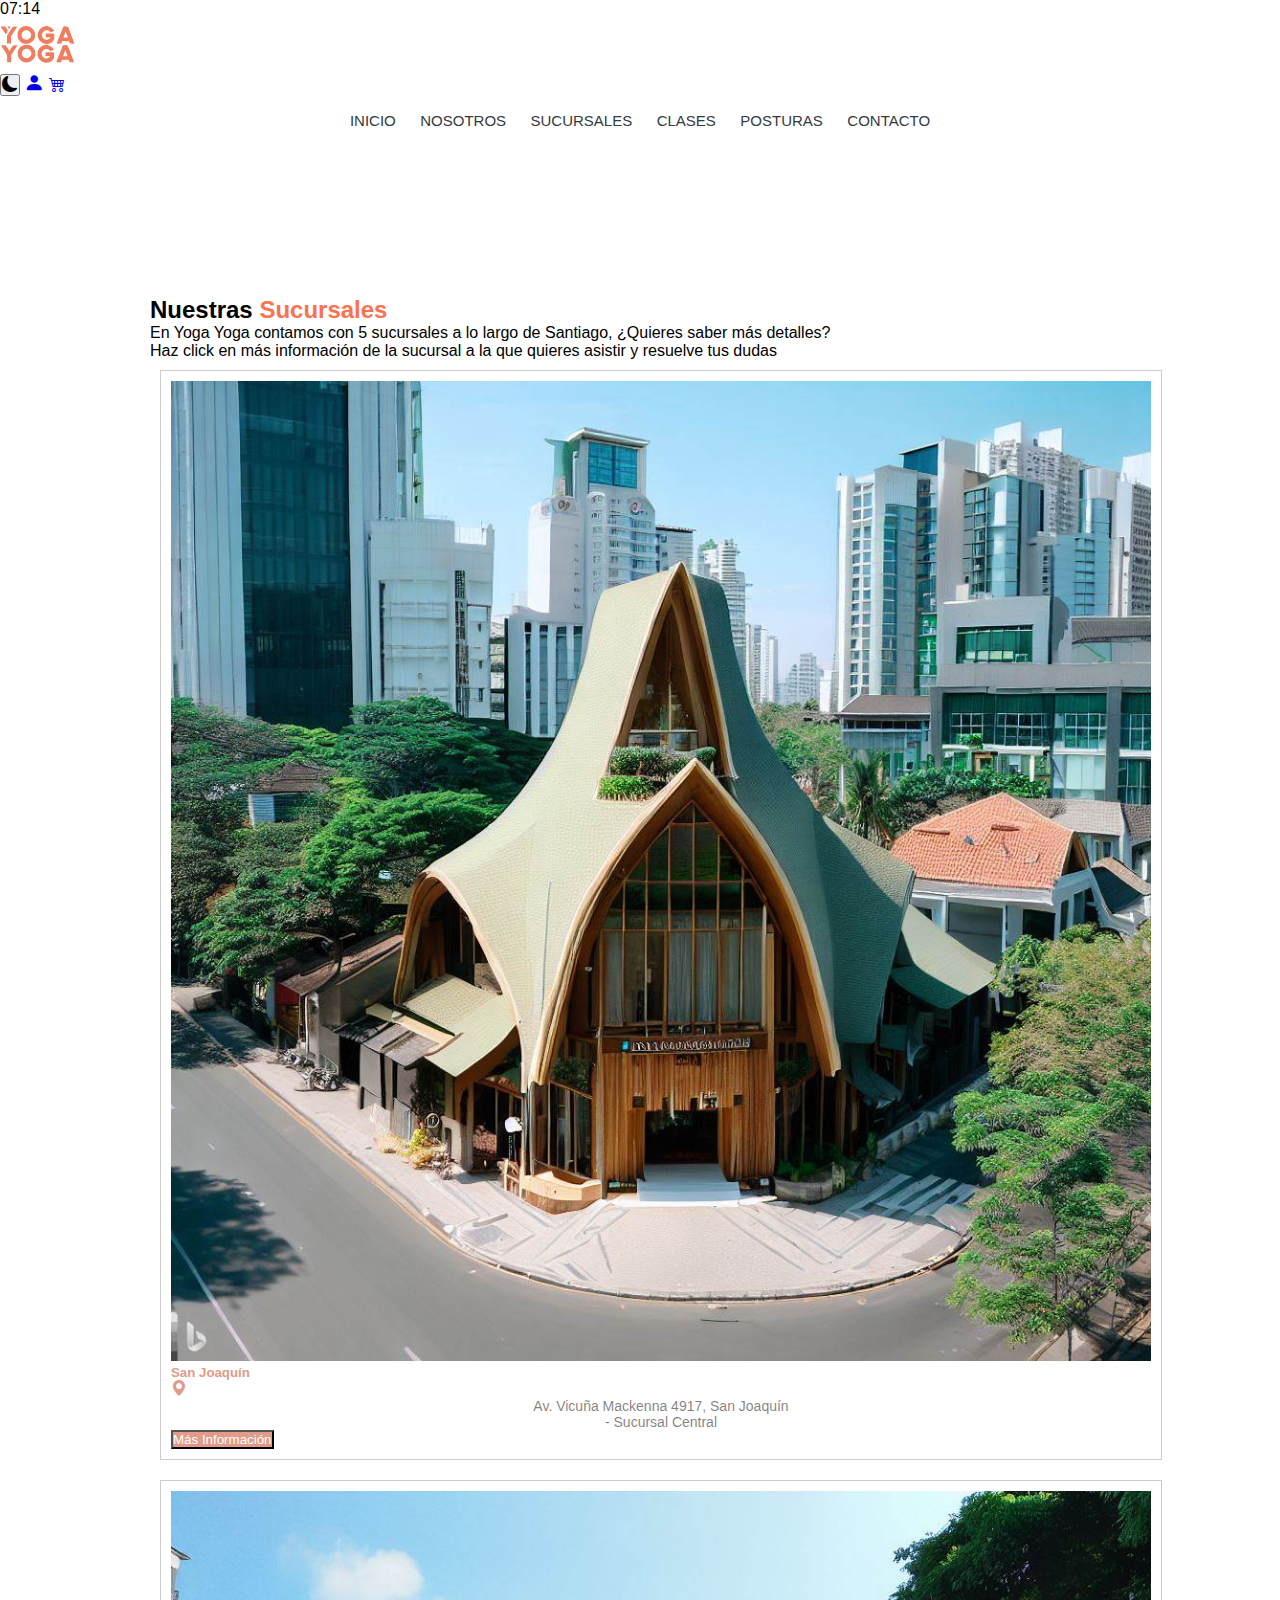
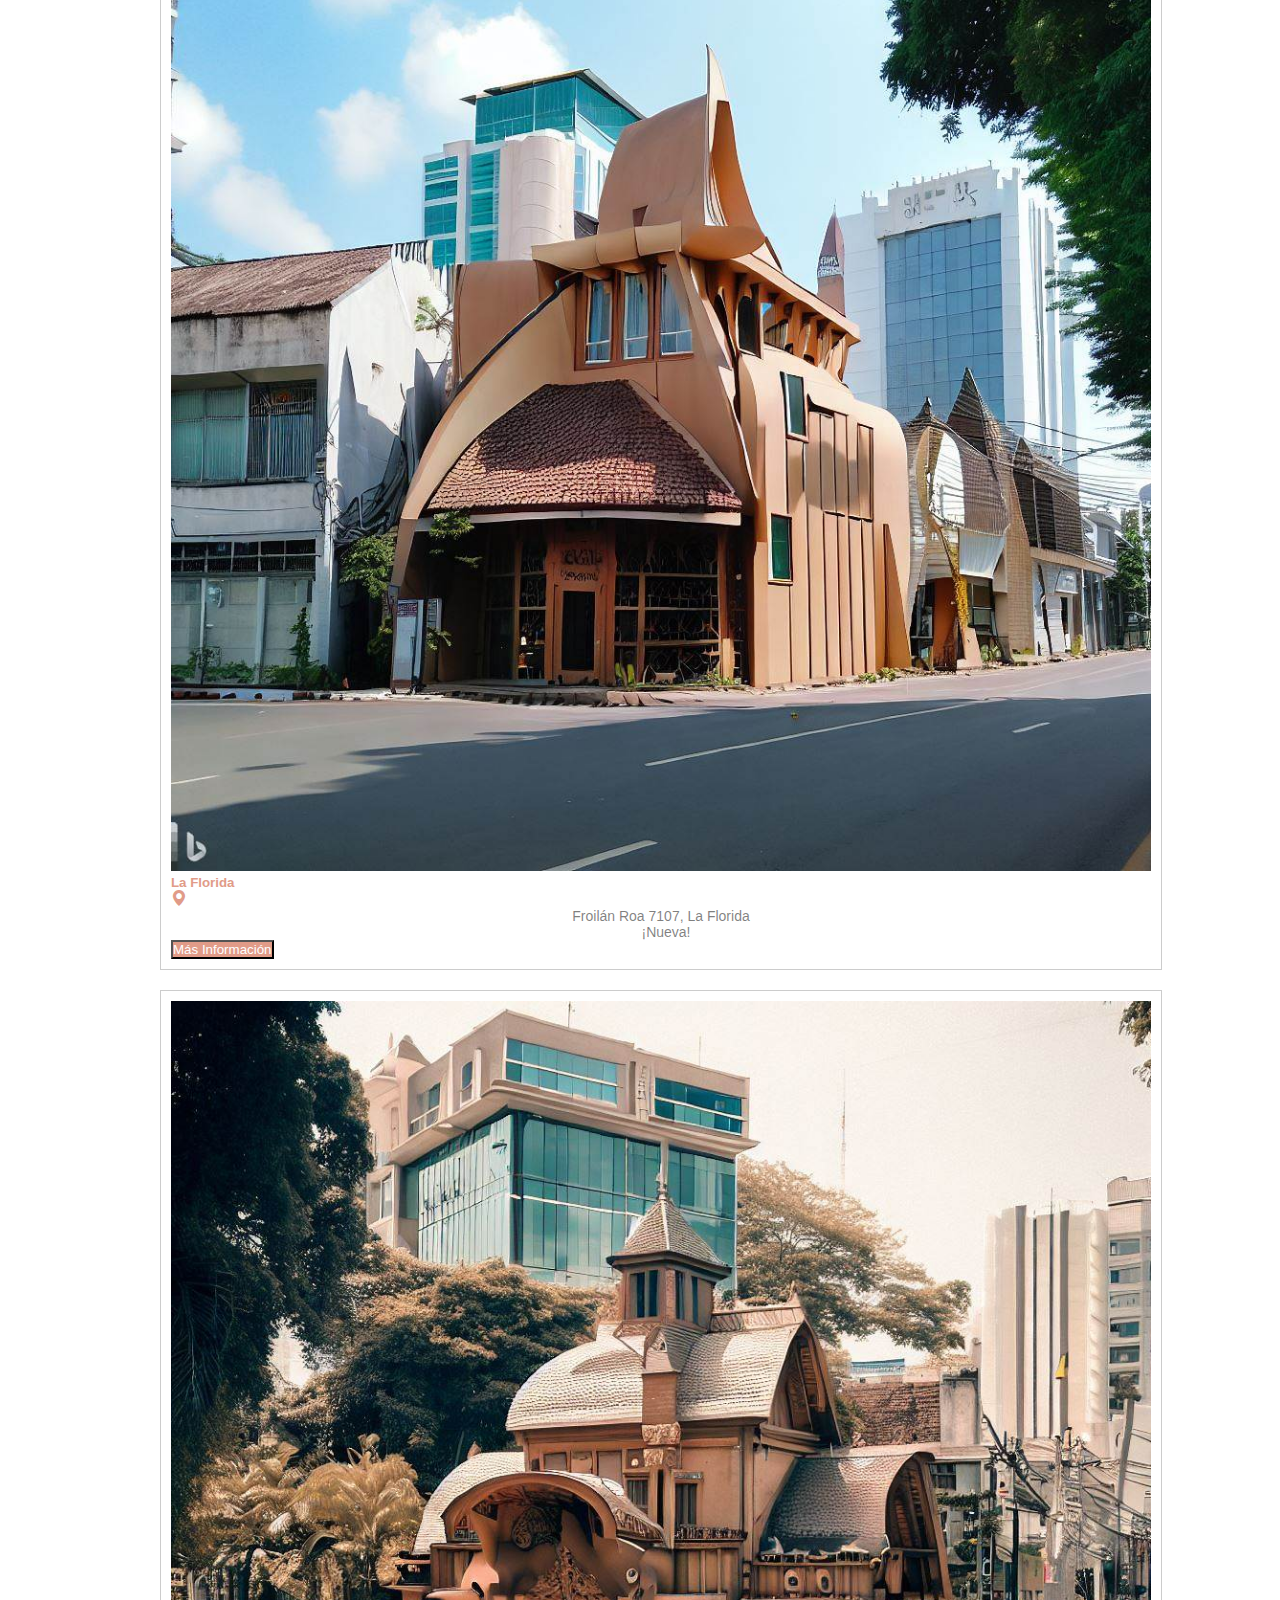
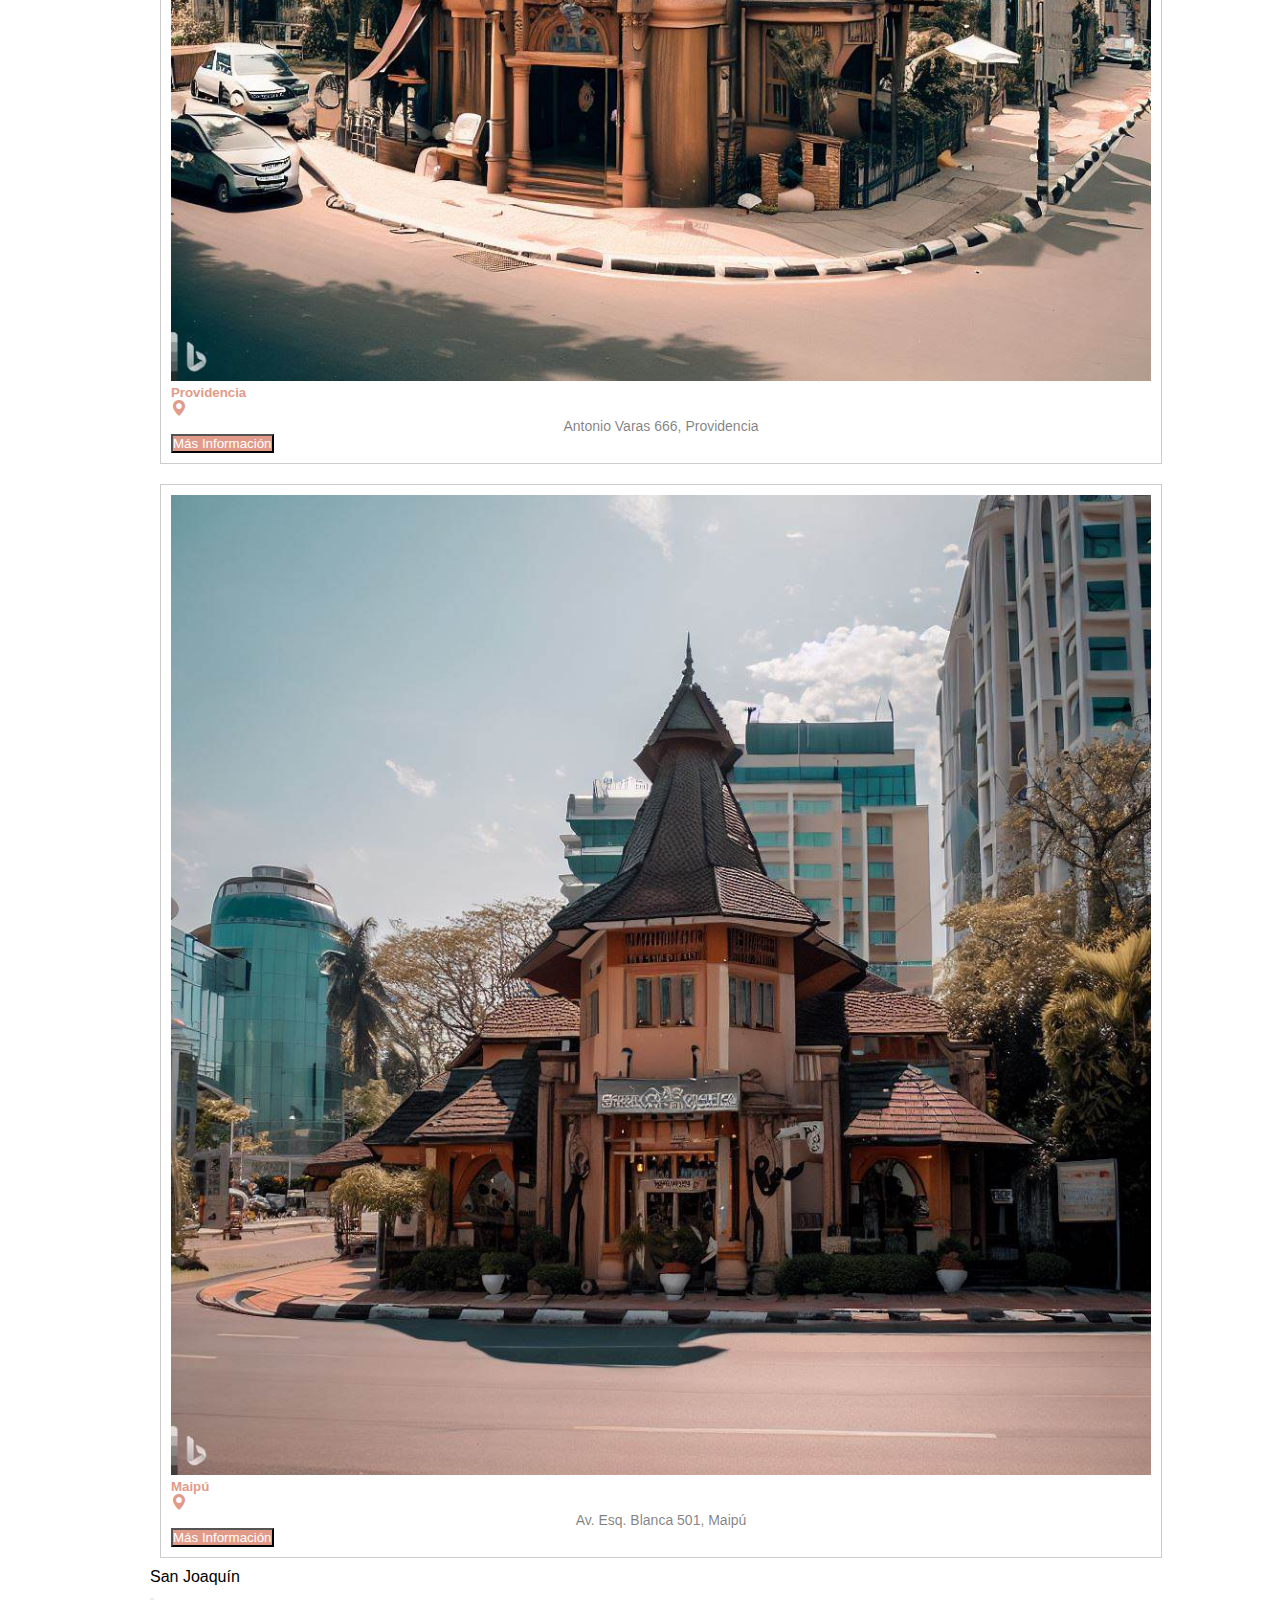
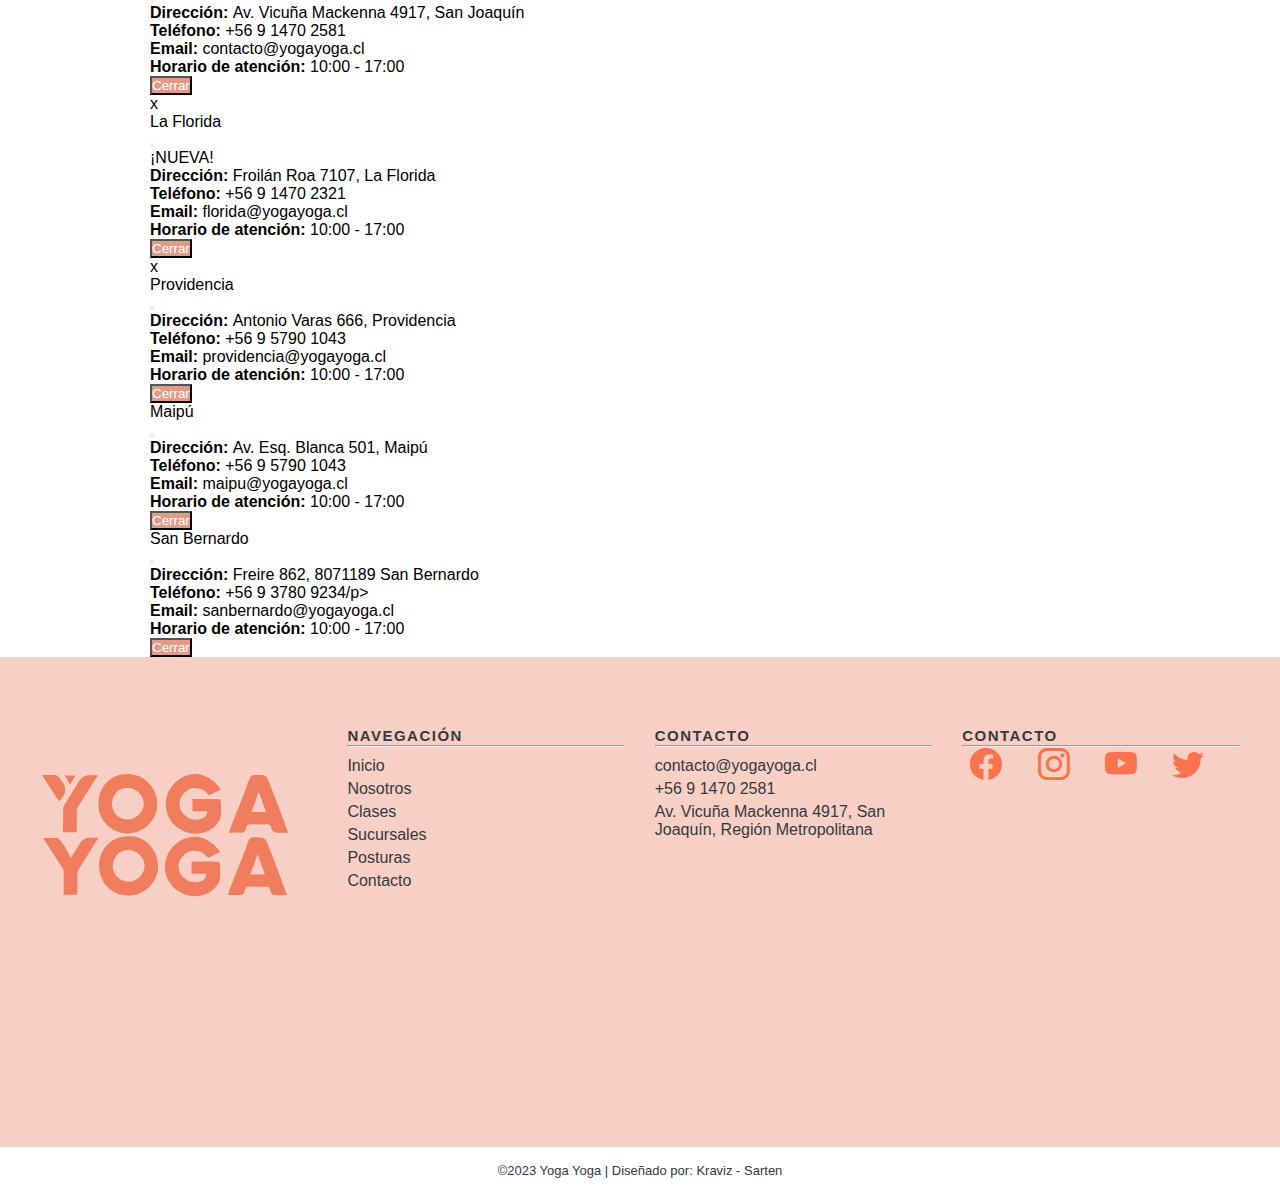
<file: sucursales.html>
<!DOCTYPE html>
<html lang="es">

<head>
    <meta charset="UTF-8">
    <meta name="viewport" content="width=device-width, initial-scale=1.0">

    <link href="https://cdn.jsdelivr.net/npm/bootstrap@5.3.0-alpha3/dist/css/bootstrap.min.css" rel="stylesheet"
        integrity="sha384-KK94CHFLLe+nY2dmCWGMq91rCGa5gtU4mk92HdvYe+M/SXH301p5ILy+dN9+nJOZ" crossorigin="anonymous">
    <link rel="stylesheet" href="https://cdn.jsdelivr.net/npm/bootstrap-icons@1.10.5/font/bootstrap-icons.css">

    <link rel="stylesheet" href="assets/css/main.css">
    <link rel="stylesheet" href="assets/css/sucursales.css">

    <link rel="icon" href="assets/imgs/yogayoga/LOGOMIN.svg">
    <title>Sucursaless</title>
</head>

<body>
    <div id="superior" class="fixed-top bg-light">
        <header>
            <div class="container">
                <div class="row text-center mt-2 mb-2 d-flex justify-content-center">
                    <div id="orden" class="col-md-4 p-2">
                        <div class="d-flex justify-content-center clima">
                            <span id="horaFecha"></span>
                            <h1 class="p-2" id="temperatura-valor"></h1>
                            <h2 class="p-2" id="ubicacion"></h2>
                        </div>
                    </div>
                    <div class="col-sm-4">
                        <div class="container">
                            <a class="navbar-brand" href="index.html">
                                <img id="logo" src="assets/imgs/yogayoga/LOGO2.svg" alt="Logo Yoga Yoga">
                            </a>
                        </div>
                    </div>
                    <div id="orden2" class="col-sm-4 btn-header">
                        <button id="theme-toggle" class="btn"><i class="bi bi-moon-fill"></i></button>
                        <a id="login-btn" class="btn" href="login.html"><i class="bi bi-person-fill"></i></a>
                        <a id="cart-btn" class="btn" href="carrito.html"><i class="bi bi-cart4"></i></a>
                    </div>
                </div>
            </div>
            <container class="nav">
                <input type="checkbox" id="check">
                <label for="check" class="mostrar-menu">
                    &#8801
                </label>
                <nav class="menu">
                    <a href="index.html">Inicio</a>
                    <a href="nosotros.html">Nosotros</a>

                    <a href="sucursales.html">Sucursales</a>
                    <a href="clases.html">Clases</a>
                    <a href="posturas.html">Posturas</a>
                    <a href="contacto.html">Contacto</a>
                    <label for="check" class="esconder-menu">
                        &#215
                    </label>
                </nav>
            </container>
        </header>
    </div>
    </div>

    <main>
        <section>
            <h2 class="text-center tittle">Nuestras <span>Sucursales</span></h2>
            <div class="row nosotros-info">
                <div class="p-3 fs-5 text-center texto-suc">
                    <p>En Yoga Yoga contamos con 5 sucursales a lo largo de Santiago,
                        ¿Quieres
                        saber
                        más
                        detalles?
                        <br> Haz click
                        en más información de la
                        sucursal a la que quieres asistir y resuelve tus dudas
                    </p>
                </div>

        </section>
        <section>
            <div class="container" id="suc">
                <div class="row mb-4">
                    <div class="col-md-4">
                        <div class="card">
                            <img src="assets/imgs/sucursales/sucCentral.jpeg" alt="Imagen Sucursal" class="card-img">
                            <div class="card-body d-flex flex-column">
                                <h5 class="card-title">San Joaquín</h5>
                                <div class="d-flex">
                                    <i class="bi bi-geo-alt-fill"></i>
                                    <p class="card-text">Av. Vicuña Mackenna 4917, San Joaquín</p>
                                </div>
                                <p>- Sucursal Central</p>
                                <button type="button" class="btn mt-auto" data-bs-toggle="modal"
                                    data-bs-target="#sucSanJoa"><a href="#sucSanJoa">Más Información</a></button>
                            </div>
                        </div>
                    </div>
                    <div class="col-md-4">
                        <div class="card">
                            <img src="assets/imgs/sucursales/sucLaFlorida.jpeg" alt="Imagen Sucursal" class="card-img">
                            <div class="card-body d-flex flex-column">
                                <h5 class="card-title">La Florida</h5>
                                <div class="d-flex">
                                    <i class="bi bi-geo-alt-fill"></i>
                                    <p class="card-text">Froilán Roa 7107, La Florida</p>
                                    <p class="card-text text-danger" id="nueva">¡Nueva!</p>
                                </div>
                                <button type="button" class="btn mt-auto" data-bs-toggle="modal"
                                    data-bs-target="#sucLaFlor"><a href="#sucLaFlor">Más Información</a></button>
                            </div>
                        </div>
                    </div>
                    <div class="col-md-4">
                        <div class="card">
                            <img src="assets/imgs/sucursales/sucProvidencia.jpeg" alt="Imagen Sucursal"
                                class="card-img">
                            <div class="card-body d-flex flex-column">
                                <h5 class="card-title">Providencia</h5>
                                <div class="d-flex">
                                    <i class="bi bi-geo-alt-fill"></i>
                                    <p class="card-text">Antonio Varas 666, Providencia</p>
                                </div>
                                <button type="button" class="btn mt-auto" data-bs-toggle="modal"
                                    data-bs-target="#sucProv"><a href="#sucProv">Más
                                        Información</a></button>
                            </div>
                        </div>
                    </div>
                </div>
                <div class="row mb-4">
                    <div class="col-md-4">
                        <div class="card">
                            <img src="assets/imgs/sucursales/sucMaipu.jpeg" alt="Imagen Sucursal" class="card-img">
                            <div class="card-body d-flex flex-column">
                                <h5 class="card-title">Maipú</h5>
                                <div class="d-flex">
                                    <i class="bi bi-geo-alt-fill"></i>
                                    <p class="card-text">Av. Esq. Blanca 501, Maipú</p>
                                </div>
                                <button type="button" class="btn mt-auto" data-bs-toggle="modal"
                                    data-bs-target="#sucMaipu"><a href="#sucMaipu">Más Información</a></button>
                            </div>
                        </div>
                    </div>
                </div>
            </div>
        </section>
        <!-- Modal -->
        <div class="modal fade" id="sucSanJoa" tabindex="-1" aria-labelledby="exampleModalLabel" aria-hidden="true">
            <div class="modal-dialog">
                <div class="modal-content">
                    <div class="modal-header">
                        <p class="modal-title fs-5">San Joaquín</p>
                        <button type="button" class="btn-close" data-bs-dismiss="modal" aria-label="Close"></button>
                    </div>
                    <div class="modal-body">
                        <p><span>Dirección: </span> Av. Vicuña Mackenna 4917, San
                            Joaquín </p>
                        <p><span>Teléfono: </span> +56 9 1470 2581</p>
                        <p><span>Email: </span> contacto@yogayoga.cl</p>
                        <p><span>Horario de atención: </span> 10:00 - 17:00</p>
                    </div>
                    <div class="modal-footer">
                        <button type="button" class="btn" data-bs-dismiss="modal">Cerrar</button>
                    </div>
                </div>
            </div>
        </div>

        <!-- Modal 2 -->
        <div class="modal fade" id="sucLaFlor" tabindex="-1" aria-labelledby="exampleModalLabel" aria-hidden="true">
            <div class="modal-dialog">x
                <div class="modal-content">
                    <div class="modal-header">
                        <p class="modal-title fs-5">La Florida</p>
                        <button type="button" class="btn-close" data-bs-dismiss="modal" aria-label="Close"></button>
                    </div>
                    <div class="modal-body">
                        <p class="fs-6 text-danger">¡NUEVA!</p>
                        <p><span>Dirección: </span> Froilán Roa 7107, La Florida </p>
                        <p><span>Teléfono: </span> +56 9 1470 2321</p>
                        <p><span>Email: </span> florida@yogayoga.cl</p>
                        <p><span>Horario de atención: </span> 10:00 - 17:00</p>
                    </div>
                    <div class="modal-footer">
                        <button type="button" class="btn" data-bs-dismiss="modal">Cerrar</button>
                    </div>
                </div>
            </div>
        </div>

        <!-- Modal 3 -->
        <div class="modal fade" id="sucProv" tabindex="-1" aria-labelledby="exampleModalLabel" aria-hidden="true">
            <div class="modal-dialog">x
                <div class="modal-content">
                    <div class="modal-header">
                        <p class="modal-title fs-5">Providencia</p>
                        <button type="button" class="btn-close" data-bs-dismiss="modal" aria-label="Close"></button>
                    </div>
                    <div class="modal-body">
                        <p><span>Dirección: </span> Antonio Varas 666, Providencia </p>
                        <p><span>Teléfono: </span> +56 9 5790 1043</p>
                        <p><span>Email: </span> providencia@yogayoga.cl</p>
                        <p><span>Horario de atención: </span> 10:00 - 17:00</p>
                    </div>
                    <div class="modal-footer">
                        <button type="button" class="btn" data-bs-dismiss="modal">Cerrar</button>
                    </div>
                </div>
            </div>
        </div>


        <!-- Modal 4 -->
        <div class="modal fade" id="sucMaipu" tabindex="-1" aria-labelledby="exampleModalLabel" aria-hidden="true">
            <div class="modal-dialog">
                <div class="modal-content">
                    <div class="modal-header">
                        <p class="modal-title fs-5">Maipú</p>
                        <button type="button" class="btn-close" data-bs-dismiss="modal" aria-label="Close"></button>
                    </div>
                    <div class="modal-body">
                        <p><span>Dirección: </span> Av. Esq. Blanca 501, Maipú</p>
                        <p><span>Teléfono: </span> +56 9 5790 1043</p>
                        <p><span>Email: </span> maipu@yogayoga.cl</p>
                        <p><span>Horario de atención: </span> 10:00 - 17:00</p>
                    </div>
                    <div class="modal-footer">
                        <button type="button" class="btn" data-bs-dismiss="modal">Cerrar</button>
                    </div>
                </div>
            </div>
        </div>

        <!-- Modal 5 -->
        <div class="modal fade" id="sucSanBer" tabindex="-1" aria-labelledby="exampleModalLabel" aria-hidden="true">
            <div class="modal-dialog">
                <div class="modal-content">
                    <div class="modal-header">
                        <p class="modal-title fs-5" id="exampleModalLabel">San Bernardo</p>
                        <button type="button" class="btn-close" data-bs-dismiss="modal" aria-label="Close"></button>
                    </div>
                    <div class="modal-body">
                        <p><span>Dirección: </span> Freire 862, 8071189 San Bernardo</p>
                        <p><span>Teléfono: </span> +56 9 3780 9234/p>
                        <p><span>Email: </span> sanbernardo@yogayoga.cl</p>
                        <p><span>Horario de atención: </span> 10:00 - 17:00</p>
                    </div>
                    <div class="modal-footer">
                        <button type="button" class="btn" data-bs-dismiss="modal">Cerrar</button>
                    </div>
                </div>
            </div>
        </div>
    </main>

    <div class="pg-footer">
        <footer class="footer">
            <div class="footer-content">
                <div class="footer-content-column">
                    <div class="footer-logo">
                        <a class="footer-logo-link" href="index.html">
                            <img id="footer-logo" class="img-fluid" src="assets/imgs/yogayoga/LOGO2.svg" alt="LOGO">
                        </a>
                    </div>
                </div>
                <div class="footer-content-column">
                    <div class="footer-menu">
                        <h2 class="footer-menu-name"> Navegación</h2>
                        <hr>
                        <ul id="menu-company" class="footer-menu-list">
                            <li class="menu-item menu-item-type-post_type menu-item-object-page">
                                <a href="index.html">Inicio</a>
                            </li>
                            <li class="menu-item menu-item-type-taxonomy menu-item-object-category">
                                <a href="nosotros.html">Nosotros</a>
                            </li>
                            <li class="menu-item menu-item-type-post_type menu-item-object-page">
                                <a href="yoga.html">Clases</a>
                            </li>
                            <li class="menu-item menu-item-tupe-post_type menu-item-object-page">
                                <a href="sucursales.html">Sucursales</a>
                            </li>
                            <li class="menu-item menu-item-type-post_type menu-item-object-page">
                                <a href="posturas.html">Posturas</a>
                            </li>
                            <li class="menu-item menu-item-type-post_type menu-item-object-page">
                                <a href="contacto.html">Contacto</a>
                            </li>
                        </ul>
                    </div>
                </div>
                <div class="footer-content-column">
                    <div class="footer-menu">
                        <h2 class="footer-menu-name"> Contacto</h2>
                        <hr>
                        <ul id="menu-quick-links" class="footer-menu-list">
                            <li class="menu-item menu-item-type-custom menu-item-object-custom">
                                <a href="mailto:contacto@yogayoga.cl">contacto@yogayoga.cl</a>
                            </li>
                            <li class="menu-item menu-item-type-custom menu-item-object-custom">
                                <a href="tel:+56914702581">+56 9 1470 2581</a>
                            </li>
                            <li class="menu-item menu-item-type-post_type menu-item-object-page">
                                <a href="contacto.html">Av. Vicuña Mackenna 4917, San Joaquín, Región Metropolitana</a>
                            </li>

                        </ul>
                    </div>
                </div>
                <div class="footer-content-column">
                    <div class="footer-menu">
                        <h2 class="footer-menu-name"> Contacto</h2>
                        <hr>
                        <a href="https://www.facebook.com" target="_blank"><i class="bi bi-facebook rrss"></i></a>
                        <a href="https://www.instagram.com" target="_blank"><i class="bi bi-instagram rrss"></i></a>
                        <a href="https://youtube.com" target="_blank"><i class="bi bi-youtube rrss"></i></a>
                        <a href="https://twitter.com" target="_blank"><i class="bi bi-twitter rrss"></i></a>
                    </div>
                </div>
            </div>
            <div class="footer-copyright">
                <div class="footer-copyright-wrapper">
                    <p class="footer-copyright-text">
                        ©2023 Yoga Yoga | Diseñado por: Kraviz - Sarten
                    </p>
                </div>
            </div>
        </footer>
    </div>

    <script src="assets/js/main.js"></script>
    <script src="https://code.jquery.com/jquery-3.6.0.min.js"></script>
    <script src="https://cdn.jsdelivr.net/npm/bootstrap@5.3.0-alpha3/dist/js/bootstrap.bundle.min.js"
        integrity="sha384-ENjdO4Dr2bkBIFxQpeoTz1HIcje39Wm4jDKdf19U8gI4ddQ3GYNS7NTKfAdVQSZe"
        crossorigin="anonymous"></script>
</body>

</html>
</file>
<file: assets/css/main.css>
:root {
    --color-primary: #fa734e;
    --color-primary-light: #f8cfc4;
    --color-dark: #343a40;
}

* {
    margin: 0;
    padding: 0;
    font-family: Verdana, Geneva, Tahoma, sans-serif;
}

main {
    margin-top: 120px;
}

.container-QR {
    display: flex;
    justify-content: center;
    align-items: center;
}

.img-qr {
    max-width: 500px;
    height: auto;
}

.qr {
    display: flex;
    flex-direction: column;
    justify-content: center;
    align-items: center;
}

.qr h1 {
    margin-bottom: 0px;
    color: #fa734e;
}

.qr img {
    margin-top: 0px;
}

.texto {
    padding: 20px;
    max-width: 30%;
}



.nosotros-informacion {
    display: flex;
    flex-direction: column;
    justify-content: center;
    align-items: center;
}

.texto-nosotros {
    max-width: 80%;
}

/* Estilos opcionales para dar formato */


/* HEADER */
#superior {
    max-height: 220px;
}

.clima #temperatura-valor {
    font-size: 1rem;
}

.clima #ubicacion {
    font-size: 1rem;
}

.clima span {
    margin-top: 5px;
    margin-right: 20px;
}

#logo {
    height: 50px;
    width: auto;
}

#theme-toggle {
    font-size: 1rem;
}


#login-btn {
    font-size: 20px;
}

#cart-btn {
    font-size: 20p x;
}

.container-cards {
    margin-bottom: 5rem;
}


/* NAV */
.nav {
    height: 50px;
    padding: 0 50px;
    display: flex;
    justify-content: center;
    align-items: center;
}

.menu a {
    color: var(--color-dark);
    text-transform: uppercase;
    text-decoration: none;
    padding: 0 10px;
    transition: 0.4s;
    font-size: 15px;
}

.mostrar-menu,
.esconder-menu {
    font-size: 30px;
    cursor: pointer;
    display: none;
    transition: 0.4s;
    color: var(--color-dark);
    align-items: end;
}

.mostrar-menu {
    order: 1;
}

.menu a:hover,
.mostrar-menu:hover,
.esconder-menu:hover {
    color: var(--color-primary);
}

#check {
    display: none;
}


/* FOOTER */
.footer a {
    text-decoration: none;
}

.footer a:hover {
    color: var(--color-primary);
}

.footer {
    background-color: var(--color-primary-light);
    color: var(--color-dark);
}

.footer-content {
    margin-left: auto;
    margin-right: auto;
    max-width: 1230px;
    padding: 40px 15px 450px;
    position: relative;
}

.footer-content-column {
    box-sizing: border-box;
    float: left;
    padding-left: 15px;
    padding-right: 15px;
    width: 100%;
    color: var(--color-dark);
}

.footer-content-column ul li a {
    color: var(--color-dark);
    text-decoration: none;
}

#footer-logo {
    margin-top: 50px;
    width: 250px;
}

.footer-menu {
    margin-top: 30px;
}

.footer-menu-name {
    color: var(--color-dark);
    font-size: 15px;
    font-weight: 900;
    letter-spacing: .1em;
    line-height: 18px;
    margin-bottom: 0;
    margin-top: 0;
    text-transform: uppercase;
}

.footer-menu-list {
    list-style: none;
    margin-bottom: 0;
    margin-top: 10px;
    padding-left: 0;
}

.footer-menu-list li {
    margin-top: 5px;
}

.footer-menu-list li:hover {
    color: var(--color-primary);
}

.rrss {
    color: var(--color-primary);
    font-size: 2rem;
    padding: 8px;
}

.footer-copyright {
    background-color: white;
    padding: 15px 30px;
    text-align: center;
}

.footer-copyright-wrapper {
    margin-left: auto;
    margin-right: auto;
    max-width: 1200px;
}

.footer-copyright-text {
    color: var(--color-dark);
    font-size: 13px;
    font-weight: 400;
    line-height: 18px;
    margin-bottom: 0;
    margin-top: 0;
}

.footer-copyright-link {
    color: #fff;
    text-decoration: none;
}

footer {
    background-color: #f8cfc4;
}



footer i {
    font-size: 1.5rem;
    color: #fa734e;
    margin-right: 15px;
}


footer a {
    text-decoration: none;
    color: #343a40;
}

footer a:hover {
    color: #fa734e;
}

#copy {
    background-color: white;
    color: #343a40;
    width: 100%;
}


/* DARK THEME */
body.dark-mode {
    background-color: var(--color-dark);
    color: #fff;
}


body.dark-mode .btn-header {
    filter: invert(100%) sepia(100%) saturate(0) hue-rotate(108deg);
}


body.dark-mode .menu a {
    color: #fff
}

body.dark-mode .menu a:hover {
    color: var(--color-primary);
}

body.dark-mode #horaFecha {
    color: #fff;
}

body.dark-mode .mostrar-menu {
    filter: invert(100%) sepia(100%) saturate(0) hue-rotate(108deg);
}


body.dark-mode .footer-copyright {
    background-color: var(--color-dark);
}

body.dark-mode .footer-copyright-text {
    color: rgb(147, 147, 147);

}


/* RESPONSIVE */
@media(max-width:781px) {
    .nav {
        margin-bottom: 200px;
    }

    .mostrar-menu,
    .esconder-menu {
        display: block;
    }

    .menu {
        position: fixed;
        width: 100%;
        height: 100vh;
        background-color: var(--color-primary-light);
        right: -100%;
        top: 0;
        text-align: center;
        padding: 100px 0px;
        z-index: 100;
        transition: 0.8s;
    }

    body.dark-mode .menu a {
        color: #343a40;
    }

    .menu a {
        display: block;
        padding: 20px;
        color: #343a40;
    }

    .esconder-menu {
        position: absolute;
        top: 40px;
        right: 20px;
    }

    #check:checked~.menu {
        right: 0;

    }


}

@media(max-width:320px) {}

@media (min-width:320px) and (max-width:479px) {
    .footer-content {
        margin-left: auto;
        margin-right: auto;
        max-width: 1230px;
        padding: 40px 15px 1050px;
        position: relative;
    }
}

@media (min-width:480px) and (max-width:599px) {
    .footer-content {
        margin-left: auto;
        margin-right: auto;
        max-width: 1230px;
        padding: 40px 15px 1050px;
        position: relative;
    }
}

@media (min-width:600px) and (max-width: 800px) {
    .footer-content {
        margin-left: auto;
        margin-right: auto;
        max-width: 1230px;
        padding: 40px 15px 1050px;
        position: relative;
    }
}


@media (min-width: 760px) {

    .footer-content {
        margin-left: auto;
        margin-right: auto;
        max-width: 1230px;
        padding: 40px 15px 450px;
        position: relative;
    }

    .footer-wave-svg {
        height: 50px;
    }

    .footer-content-column {
        width: 24.99%;
    }
}


:root {
    --color-primary: #fa734e;
    --color-primary-light: #f8cfc4;
    --color-dark: #343a40;
}

main {
    margin-top: 120px;
}

.contenido-index {
    margin-left: 150px;
    margin-right: 150px;

}

.presentacion {
    display: flex;

}

.bienvenidos {
    padding-top: 50px;
}

.benf {
    padding-top: 20px;
}

.logo-container {
    display: flex;
    justify-content: center;
    max-width: 100%;
    height: auto;
}

.logo-icon {
    width: 100px;
}

.logo-icon2 {
    width: 100px;
}

.logo-icon3 {
    width: 80px;
}

.logo-icon4 {
    width: 80px;
}

.logo-container {
    display: flex;

    /* Asegura que los elementos estén uno debajo del otro */
}

.logo-1 {
    display: flex;
    flex-direction: column;
    align-items: center;
    /* Centra horizontalmente los elementos */
    text-align: center;
    /* Alinea el texto al centro */
    margin-bottom: 20px;
    margin-top: 10px;
    margin-left: 100px;
    margin-right: 100px;

    /* Espacio entre cada logo y texto */
}

.logo-icon4 {

    filter: brightness(0);
    /* Convierte la imagen a completamente negra */
}

.logo-icon,
.logo-icon2,
.logo-icon3,
.logo-icon4 {
    width: 8rem;
    /* Ajusta el ancho de las imágenes según tu diseño */
    height: 8rem;
    /* Ajusta la altura de las imágenes según tu diseño */
    /* Añade cualquier otro estilo necesario para las imágenes */
}

.logo-text {
    margin-top: 10px;

    /* Espacio entre la imagen y el texto */
    /* Otros estilos para el texto */
}




.contenido-index span {
    color: var(--color-primary);
}

.presentacion img {
    border-radius: 100%;
    width: 100%;

}

.logo-container {
    padding-top: 10px;
    padding-bottom: 50px;
}

.salas {
    text-align: center;
}

.card {
    display: inline-block;
    width: 350px;
    /* Ancho aumentado de las tarjetas */
    border: 1px solid #ccc;
    margin: 10px;
    /* Espacio exterior de las tarjetas */
    padding: 10px;
    transition: 0.4s;
}

.card img {
    width: 100%;
    /* Imágenes ocupan el 100% del ancho de las tarjetas */
    height: auto;
}

.card h2 {
    font-size: 25px;
    margin: 10px 0;
    text-align: center;
}

.card p {
    font-size: 14px;
    color: rgba(0, 0, 0, 0.5);
    text-align: center;
}

.card:hover {
    transform: scale(1.03);
    transition: 0.5s;
    box-shadow: 0 2px 4px rgba(0, 0, 0, 0.2);
}

/* Agregar espacio entre las tarjetas */
.container-cards {
    display: flex;
    justify-content: space-between;
    flex-wrap: wrap;
    /* Permite que las tarjetas se envuelvan a una nueva línea si no caben todas en una sola fila */
}



.responsive-img {
    max-width: 100%;
    height: auto;
}


/* OSCURO */
body.dark-mode .card {
    background-color: var(--color-dark);
}

body.dark-mode .card h2 {
    color: white;

}

body.dark-mode .card p {
    color: rgba(239, 239, 239, 0.5);
}

body.dark-mode .logo-icon {
    filter: invert(100%) sepia(100%) saturate(0) hue-rotate(108deg);
}

body.dark-mode .logo-icon2 {
    filter: invert(100%) sepia(100%) saturate(0) hue-rotate(108deg);
}

body.dark-mode .logo-icon3 {
    filter: invert(100%) sepia(100%) saturate(0) hue-rotate(108deg);
}

body.dark-mode .logo-icon4 {

    filter: brightness(100);
    /* Convierte la imagen a completamente negra */
}

body.dark-mode i:hover {
    color: #bbbbbb;
}


@media(max-width:781px) {
    body {
        margin-top: 220px;
        margin-left: -100px;
        margin-right: -100px;
    }
}
</file>
<file: assets/css/home.css>
:root {
    --color-primary: #fa734e;
    --color-primary-light: #f8cfc4;
    --color-dark: #343a40;
}

main {
    margin-top: 120px;
}

.contenido-index {
    margin-left: 150px;
    margin-right: 150px;

}

.presentacion {
    display: flex;

}

.bienvenidos {
    padding-top: 50px;
}

.benf {
    padding-top: 20px;
}

.logo-container {
    display: flex;
    justify-content: center;
}

.logo-icon {
    width: 100px;
}

.logo-icon2 {
    width: 100px;
}

.logo-icon3 {
    width: 80px;
}

.logo-icon4 {
    width: 80px;
}

.logo-container {
    display: flex;

    /* Asegura que los elementos estén uno debajo del otro */
}

.logo-1 {
    display: flex;
    flex-direction: column;
    align-items: center;
    /* Centra horizontalmente los elementos */
    text-align: center;
    /* Alinea el texto al centro */
    margin-bottom: 20px;
    margin-top: 10px;
    margin-left: 100px;
    margin-right: 100px;

    /* Espacio entre cada logo y texto */
}

.logo-icon4 {

    filter: brightness(0);
    /* Convierte la imagen a completamente negra */
}

.texto {
    display: flex;
    flex-direction: column;
    justify-content: center;
    align-items: center;
}

.logo-icon,
.logo-icon2,
.logo-icon3,
.logo-icon4 {
    width: 8rem;
    /* Ajusta el ancho de las imágenes según tu diseño */
    height: 8rem;
    /* Ajusta la altura de las imágenes según tu diseño */
    /* Añade cualquier otro estilo necesario para las imágenes */
}

.boton-descarga {
    display: inline-block;
    padding: 10px 20px;
    background-color: #fa734e;
    color: #fff;
    text-decoration: none;
    border-radius: 5px;
}

.boton-descarga:hover {
    background-color: #a2442a;
}

.logo-text {
    margin-top: 10px;

    /* Espacio entre la imagen y el texto */
    /* Otros estilos para el texto */
}

.contenido-index span {
    color: var(--color-primary);
}

.presentacion img {
    border-radius: 100%;
    width: 100%;

}

.logo-container {
    padding-top: 10px;
    padding-bottom: 50px;
}

.salas {
    text-align: center;
}

.card {
    display: inline-block;
    width: 350px;
    /* Ancho aumentado de las tarjetas */
    border: 1px solid #ccc;
    margin: 10px;
    /* Espacio exterior de las tarjetas */
    padding: 10px;
    transition: 0.4s;
}

.card img {
    width: 100%;
    /* Imágenes ocupan el 100% del ancho de las tarjetas */
    height: auto;
}

.card h2 {
    font-size: 25px;
    margin: 10px 0;
    text-align: center;
}

.card p {
    font-size: 14px;
    color: rgba(0, 0, 0, 0.5);
    text-align: center;
}

.card:hover {
    transform: scale(1.03);
    transition: 0.5s;
    box-shadow: 0 2px 4px rgba(0, 0, 0, 0.2);
}

/* Agregar espacio entre las tarjetas */
.container-cards {
    display: flex;
    justify-content: space-between;
    flex-wrap: wrap;
    /* Permite que las tarjetas se envuelvan a una nueva línea si no caben todas en una sola fila */
}



.responsive-img {
    max-width: 100%;
    height: auto;
}


/* OSCURO */
body.dark-mode .card {
    background-color: var(--color-dark);
}

body.dark-mode .card h2 {
    color: white;

}

body.dark-mode .card p {
    color: rgba(239, 239, 239, 0.5);
}

body.dark-mode .logo-icon {
    filter: invert(100%) sepia(100%) saturate(0) hue-rotate(108deg);
}

body.dark-mode .logo-icon2 {
    filter: invert(100%) sepia(100%) saturate(0) hue-rotate(108deg);
}

body.dark-mode .logo-icon3 {
    filter: invert(100%) sepia(100%) saturate(0) hue-rotate(108deg);
}

body.dark-mode .logo-icon4 {

    filter: brightness(100);
    /* Convierte la imagen a completamente negra */
}

body.dark-mode i:hover {
    color: #bbbbbb;
}


@media(max-width:781px) {
    body {
        margin-top: 220px;
        margin-left: -100px;
        margin-right: -100px;
    }
}
</file>
<file: assets/css/clases.css>
:root {
    --color-primary: #fa734e;
    --color-primary-light: #f8cfc4;
    --color-dark: #343a40;
}

main {
    margin-top: 100px;
    margin-left: 100px;
    margin-right: 100px;
}

span {
    color: var(--color-primary);
}

#titulo-clases {
    text-align: center;
    margin-top: 150px;
    margin-bottom: 0px;
}

.clases-section {
    align-items: flex-start;
    display: flex;
    min-height: 100%;
    justify-content: center;
    padding: 64px 25px;
}

.card-container {
    display: flex;
    max-width: 1200px;
    width: 100%;

}


.card {
    list-style: none;
    position: relative;
    width: 300px;
    margin: 10px;
    border-radius: 20px;
}

.card:before {
    content: '';
    display: block;
    padding-bottom: 150%;
    width: 100%;
}

.card__background {
    background-size: cover;
    background-position: center;
    bottom: 0;
    filter: brightness(0.75) saturate(1.2) contrast(0.85);
    left: 0;
    position: absolute;
    right: 0;
    top: 0;
    transform-origin: center;
    transform: scale(1) translateZ(0);
    transition:
        filter 200ms linear,
        transform 200ms linear;
    border-radius: 20px;
}

.card:hover .card__background {
    transform: scale(1.05) translateZ(0);
    border-radius: 10px;
}

.card-container:hover>.card:not(:hover) .card__background {
    filter: brightness(0.5) saturate(0) contrast(1.2) blur(20px);
}

.card__content {
    left: 0;
    padding: 24px;
    position: absolute;
    top: 0;
}

.card__heading {
    color: white;
    padding: 20px;
    font-size: 1.9rem;
    text-shadow: 50px 20px 50px rgb(206, 86, 86);
    line-height: 1.4;
    word-spacing: 100vw;
}

@media (max-width: 781px) {
    main {
        margin: 50px;
        margin-top: 250px;
        margin-left: -30px;
        margin-right: -30px;
    }

    .clases-section {
        padding: 40px;
    }

    .card {
        width: 100%;
        margin: 10px 0;
    }

    .card__heading {
        font-size: 10px;
        max-width: 100px;

    }
}
</file>
<file: assets/css/login.css>
:root {
    --color-primary: #fa734e;
    --color-primary-light: #f8cfc4;
    --color-dark: #343a40;
}

body {
    margin-top: 0;
}

main {
    height: 100vh;
    width: 100%;
    display: flex;
    justify-content: center;
    align-items: center;
    background: linear-gradient(rgba(0, 0, 0, 0.5), rgba(0, 0, 0, 0.5)), url(./fondoLogin.jpg);
    background-position: center;
    background-size: cover;
}

.container-page {
    height: 65vh;
    width: 30vw;
    border-radius: 20px;
    display: flex;
    justify-content: center;
    align-items: center;
    padding: 1rem;
    transition: all 0.8s;
    background-color: rgba(255, 255, 255, 0.1);
    border: 1px solid white;
    backdrop-filter: blur(10px);
}

.login-container {
    width: 100%;
    height: fit-content;
    display: flex;
    justify-content: center;
    align-items: center;
    flex-direction: column;
    color: white;
}

form {
    width: 80%;
    margin: auto;
}

.input-line-container {
    display: flex;
    justify-content: center;
    align-items: flex-start;
    flex-direction: column;
    width: 100%;
    margin: 5px 0;
}

.name-input {
    font-size: 12px;
}

#LoginContainer h1 {
    font-size: 25px;
    padding-top: 50px;
}

.input-line {
    width: 100%;
    height: 30px;
    background-color: transparent;
    border-top: none;
    border-left: none;
    border-right: none;
    border-bottom: 2px solid #CBCBCB;
    outline: none;
    margin-bottom: 1rem;
    color: white;
}

.button-login {
    width: 100%;
    height: 45px;
    border-radius: 55px;
    background: rgba(255, 255, 255, 0.137);
    color: white;
    font-size: 14px;
    font-weight: 600;
    text-transform: uppercase;
    border: none;
    margin-bottom: 1rem;
    cursor: pointer;
    transition: all 0.4s ease-in-out;
}

.button-second {
    width: 100%;
    height: 45px;
    border-radius: 55px;
    background: transparent;
    color: white;
    font-size: 14px;
    font-weight: 600;
    text-transform: uppercase;
    border: 2px solid white;
    margin-bottom: 1rem;
    cursor: pointer;
    transition: all 0.4s ease-in-out;
    opacity: 0.6;
    display: flex;
    justify-content: center;
    align-items: center;
}

.button-login:hover {
    box-shadow: 0px 0px 8px #ffffffa4;
}

.button-second:hover {
    opacity: 1;
}

.button-register {
    width: 100%;
    height: 45px;
    border-radius: 55px;
    background: rgba(255, 255, 255, 0.137);
    color: white;
    font-size: 14px;
    font-weight: 600;
    text-transform: uppercase;
    border: none;
    margin-bottom: 1rem;
    cursor: pointer;
    transition: all 0.4s ease-in-out;
}

@media(max-width:781px) {
    .container-page {
        height: 50vh;
        width: 50vw;
    }

    
}
</file>
<file: assets/css/poses.css>
:root {
    --color-primary: #fa734e;
    --color-primary-light: #f8cfc4;
    --color-dark: #343a40;
}

main {
    margin-top: 150px;
}

.pose img {
    width: 200px;
}

.poses {
    flex-wrap: wrap;
    gap: 100px;
    justify-content: center;
    overflow: hidden;
}

.poses {
    position: relative;
    text-align: center;
    height: 100%;
    width: 100%;
}



.pose span {
    font-size: 25px;
    font-weight: bold;
    color: #e19b88;
}

.pose {
    transition: transform 0.3s;
}

.pose:hover {
    transform: scale(1.1);

}

span {
    color: var(--color-primary);
}


@media(max-width:781px) {
    body {
        margin-top: 230px;
        margin-right: 20px;
        margin-left: 20px;
    }
}
</file>
<file: assets/css/register.css>
:root {
    --color-primary: #fa734e;
    --color-primary-light: #f8cfc4;
    --color-dark: #343a40;
}

body {
    margin-top: 0;
}

main {
    height: 100vh;
    width: 100%;
    display: flex;
    justify-content: center;
    align-items: center;
    background: linear-gradient(rgba(0, 0, 0, 0.5), rgba(0, 0, 0, 0.5)), url(./fondoLogin.jpg);
    background-position: center;
    background-size: cover;
}

.container-page {
    height: 65vh;
    width: 30vw;
    border-radius: 20px;
    display: flex;
    justify-content: center;
    align-items: center;
    padding: 1rem;
    transition: all 0.8s;
    background-color: rgba(255, 255, 255, 0.1);
    border: 1px solid white;
    backdrop-filter: blur(10px);
}

.register-container {
    width: 100%;
    height: fit-content;
    display: flex;
    justify-content: center;
    align-items: center;
    flex-direction: column;
    color: white;
}

form {
    width: 80%;
    margin: auto;
}

.input-line-container {
    display: flex;
    justify-content: center;
    align-items: flex-start;
    flex-direction: column;
    width: 100%;
    margin: 5px 0;
}

.name-input {
    font-size: 12px;
}

#RegisterContainer h1 {
    font-size: 25px;
    padding-top: 50px;
}

.input-line {
    width: 100%;
    height: 30px;
    background-color: transparent;
    border-top: none;
    border-left: none;
    border-right: none;
    border-bottom: 2px solid #CBCBCB;
    outline: none;
    margin-bottom: 1rem;
    color: white;
}

.button-login {
    width: 100%;
    height: 45px;
    border-radius: 55px;
    background: rgba(255, 255, 255, 0.137);
    color: white;
    font-size: 14px;
    font-weight: 600;
    text-transform: uppercase;
    border: none;
    margin-bottom: 1rem;
    cursor: pointer;
    transition: all 0.4s ease-in-out;
}

.button-second {
    width: 100%;
    height: 45px;
    border-radius: 55px;
    background: transparent;
    color: white;
    font-size: 14px;
    font-weight: 600;
    text-transform: uppercase;
    border: 2px solid white;
    margin-bottom: 1rem;
    cursor: pointer;
    transition: all 0.4s ease-in-out;
    opacity: 0.6;
    display: flex;
    justify-content: center;
    align-items: center;
}

.button-login:hover {
    box-shadow: 0px 0px 8px #ffffffa4;
}

.button-second:hover {
    opacity: 1;
}

.button-register {
    width: 100%;
    height: 45px;
    border-radius: 55px;
    background: rgba(255, 255, 255, 0.137);
    color: white;
    font-size: 14px;
    font-weight: 600;
    text-transform: uppercase;
    border: none;
    margin-bottom: 1rem;
    cursor: pointer;
    transition: all 0.4s ease-in-out;
}

@media(max-width:781px) {
    body {
        margin-top: 200px;
    }

    .container-page {
        height: 80vh;
        width: 60vw;
    }


}
</file>
<file: assets/css/sucursales.css>
:root {
    --color-primary: #fa734e;
    --color-primary-light: #f8cfc4;
    --color-dark: #343a40;
}

/*  main */
main {
    margin-top: 150px;
    margin-left: 150px;
    margin-right: 150px;
}

.tittle span {
    color: var(--color-primary);
}

#btn-modal {
    background: #e19b88;
    color: #ffffff;
}

#modal a {
    text-decoration: none;
    color: black;
}

#modal li {
    list-style: none;
}

.modal-footer button {
    background: #e19b88;
    color: #ffffff;
}

#text span {
    color: #e19b88;
}




.card h5 {
    color: #e19b88
}


.card {
    width: 100%;
    height: 100%;
}


#suc button {
    background-color: #e19b88;
    color: #ffffff;
}

button a {
    color: #ffffff;
    text-decoration: none;
}

.card i {
    color: #e19b88;
    margin-right: 10px;
}

#nueva {
    margin-left: 10px;
}

.modal-body span {
    font-weight: bold;
}



/* OSCURO */
body.dark-mode .card-body {
    background-color: #292c30;
}

body.dark-mode .card-border {
    color: #292c30;
}

body.dark-mode .modal-content {
    background-color: #292c30;
}

body.dark-mode .card-text {
    color: #ffffff;
}


@media(max-width:781px) {
    body {
        margin-top: 230px;
        margin-left: -100px;
        margin-right: -100px;
    }

    #suc {
        padding-bottom: 200px;
    }
}
</file>
